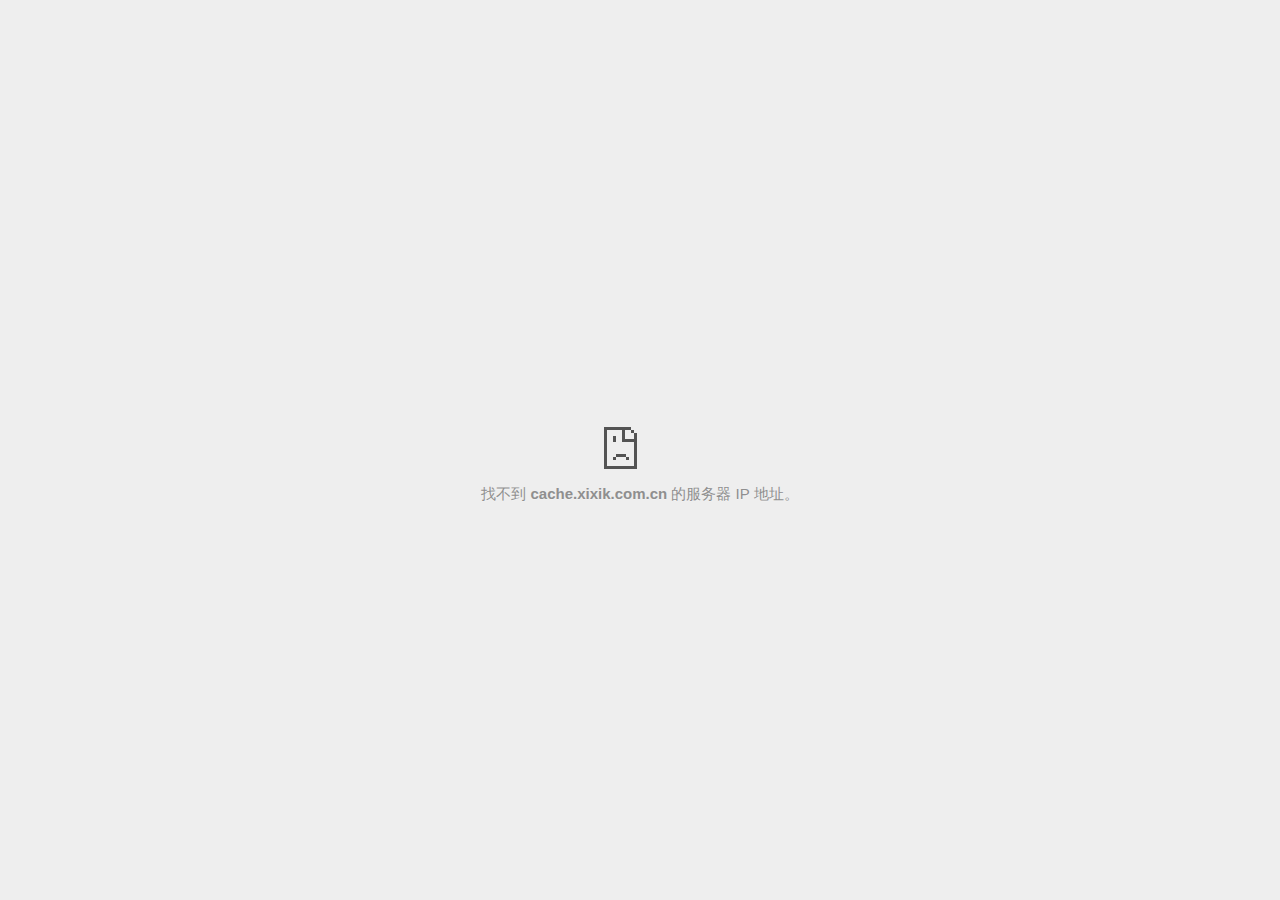
<file: htmls/CH_Standards/saved_resource.html>
<!DOCTYPE html>
<!-- saved from url=(0029)chrome-error://chromewebdata/ -->
<html dir="ltr" lang="zh" subframe=""><head><meta http-equiv="Content-Type" content="text/html; charset=UTF-8">
  
  <meta name="theme-color" content="#fff">
  <meta name="viewport" content="width=device-width, initial-scale=1.0,
                                 maximum-scale=1.0, user-scalable=no">
  <title>cache.xixik.com.cn</title>
  <style>/* Copyright 2017 The Chromium Authors. All rights reserved.
 * Use of this source code is governed by a BSD-style license that can be
 * found in the LICENSE file. */

a {
  color: rgb(88, 88, 88);
}

body {
  --google-blue-600: rgb(26, 115, 232);
  --google-blue-700: rgb(25, 103, 210);
  --google-gray-50: rgb(248, 249, 250);
  --google-gray-300: rgb(218, 220, 224);
  --google-gray-500: rgb(154, 160, 166);
  --google-gray-600: rgb(128, 134, 139);
  --google-gray-700: rgb(95, 99, 104);
  --google-gray-900: rgb(32, 33, 36);
  background-color: #fff;
  color: var(--google-gray-700);
  word-wrap: break-word;
}

.nav-wrapper .secondary-button {
  background: #fff;
  border: 1px solid var(--google-gray-500);
  color: var(--google-gray-700);
  float: none;
  margin: 0;
  padding: 8px 16px;
}

.hidden {
  display: none;
}

html {
  -webkit-text-size-adjust: 100%;
  font-size: 125%;
}

.icon {
  background-repeat: no-repeat;
  background-size: 100%;
}
</style>
  <style>/* Copyright 2014 The Chromium Authors. All rights reserved.
   Use of this source code is governed by a BSD-style license that can be
   found in the LICENSE file. */

button {
  border: 0;
  border-radius: 4px;
  box-sizing: border-box;
  color: #fff;
  cursor: pointer;
  float: right;
  font-size: .875em;
  margin: 0;
  padding: 8px 16px;
  transition: box-shadow 150ms cubic-bezier(0.4, 0, 0.2, 1);
  user-select: none;
}

[dir='rtl'] button {
  float: left;
}

.bad-clock button,
.captive-portal button,
.lookalike-url button,
.main-frame-blocked button,
.neterror button,
.offline button,
.pdf button,
.ssl button,
.safe-browsing-billing button {
  background: var(--google-blue-600);
}

button:active {
  background: var(--google-blue-700);
  outline: 0;
}

#debugging {
  display: inline;
  overflow: auto;
}

.debugging-content {
  line-height: 1em;
  margin-bottom: 0;
  margin-top: 1em;
}

.debugging-content-fixed-width {
  display: block;
  font-family: monospace;
  font-size: 1.2em;
  margin-top: 0.5em;
}

.debugging-title {
  font-weight: bold;
}

#details {
  margin: 0 0 50px;
}

#details p:not(:first-of-type) {
  margin-top: 20px;
}

.secondary-button:active {
  border-color: white;
  box-shadow: 0 1px 2px 0 rgba(60, 64, 67, .3),
      0 2px 6px 2px rgba(60, 64, 67, .15);
}

.secondary-button:hover {
  background: var(--google-gray-50);
  border-color: var(--google-gray-600);
  text-decoration: none;
}

.error-code {
  color: #646464;
  font-size: .86667em;
  text-transform: uppercase;
  margin-top: 12px;
}

#error-debugging-info {
  font-size: 0.8em;
}

h1 {
  color: var(--google-gray-900);
  font-size: 1.6em;
  font-weight: normal;
  line-height: 1.25em;
  margin-bottom: 16px;
}

h2 {
  font-size: 1.2em;
  font-weight: normal;
}

.icon {
  height: 72px;
  margin: 0 0 40px;
  width: 72px;
}

input[type=checkbox] {
  opacity: 0;
}

input[type=checkbox]:focus ~ .checkbox {
  outline: -webkit-focus-ring-color auto 5px;
}

.interstitial-wrapper {
  box-sizing: border-box;
  font-size: 1em;
  line-height: 1.6em;
  margin: 14vh auto 0;
  max-width: 600px;
  width: 100%;
}

#main-message > p {
  display: inline;
}

#extended-reporting-opt-in {
  font-size: .875em;
  margin-top: 39px;
}

#extended-reporting-opt-in label {
  position: relative;
  display: flex;
  align-items: flex-start;
}

.nav-wrapper {
  margin-top: 51px;
}

.nav-wrapper::after {
  clear: both;
  content: '';
  display: table;
  width: 100%;
}

.small-link {
  color: #696969;
  font-size: .875em;
}

.checkboxes {
  flex: 0 0 24px;
}

.checkbox {
  background: transparent;
  border: 1px solid white;
  border-radius: 2px;
  display: block;
  height: 14px;
  left: 0;
  position: absolute;
  right: 0;
  top: 3px;
  width: 14px;
}

.checkbox::before {
  background: transparent;
  border: 2px solid white;
  border-right-width: 0;
  border-top-width: 0;
  content: '';
  height: 4px;
  left: 2px;
  opacity: 0;
  position: absolute;
  top: 3px;
  transform: rotate(-45deg);
  width: 9px;
}

input[type=checkbox]:checked ~ .checkbox::before {
  opacity: 1;
}

#recurrent-error-message {
  background: #ededed;
  border-radius: 4px;
  padding: 12px 16px;
  margin-top: 12px;
  margin-bottom: 16px;
}

.showing-recurrent-error-message #extended-reporting-opt-in {
  margin-top: 16px;
}

@media (max-width: 700px) {
  .interstitial-wrapper {
    padding: 0 10%;
  }

  #error-debugging-info {
    overflow: auto;
  }
}

@media (max-width: 420px) {
  button,
  [dir='rtl'] button,
  .small-link {
    float: none;
    font-size: .825em;
    font-weight: 500;
    margin: 0;
    width: 100%;
  }

  button {
    padding: 16px 24px;
  }

  #details {
    margin: 20px 0 20px 0;
  }

  #details p:not(:first-of-type) {
    margin-top: 10px;
  }

  .secondary-button:not(.hidden) {
    display: block;
    margin-top: 20px;
    text-align: center;
    width: 100%;
  }

  .interstitial-wrapper {
    padding: 0 5%;
  }

  #extended-reporting-opt-in {
    margin-top: 24px;
  }

  .nav-wrapper {
    margin-top: 30px;
  }
}

/**
 * Mobile specific styling.
 * Navigation buttons are anchored to the bottom of the screen.
 * Details message replaces the top content in its own scrollable area.
 */

@media (max-width: 420px) {
  .nav-wrapper .secondary-button {
    border: 0;
    margin: 16px 0 0;
    margin-inline-end: 0;
    padding-bottom: 16px;
    padding-top: 16px;
  }
}

/* Fixed nav. */
@media (min-width: 240px) and (max-width: 420px) and
       (min-height: 401px),
       (min-width: 421px) and (min-height: 240px) and
       (max-height: 560px) {
  body .nav-wrapper {
    background: #fff;
    bottom: 0;
    box-shadow: 0 -22px 40px #fff;
    left: 0;
    margin: 0 auto;
    max-width: 736px;
    padding-left: 24px;
    padding-right: 24px;
    position: fixed;
    right: 0;
    width: 100%;
    z-index: 2;
  }

  .interstitial-wrapper {
    max-width: 736px;
  }

  #details,
  #main-content {
    padding-bottom: 40px;
  }

  #details {
    padding-top: 5.5vh;
  }

  button.small-link {
    color: var(--google-blue-600);
  }
}

@media (max-width: 420px) and (orientation: portrait),
       (max-height: 560px) {
  body {
    margin: 0 auto;
  }

  button,
  [dir='rtl'] button,
  button.small-link {
    font-family: Roboto-Regular,Helvetica;
    font-size: .933em;
    margin: 6px 0;
    transform: translatez(0);
  }

  .nav-wrapper {
    box-sizing: border-box;
    padding-bottom: 8px;
    width: 100%;
  }

  #details {
    box-sizing: border-box;
    height: auto;
    margin: 0;
    opacity: 1;
    transition: opacity 250ms cubic-bezier(0.4, 0, 0.2, 1);
  }

  #details.hidden,
  #main-content.hidden {
    display: block;
    height: 0;
    opacity: 0;
    overflow: hidden;
    padding-bottom: 0;
    transition: none;
  }

  h1 {
    font-size: 1.5em;
    margin-bottom: 8px;
  }

  .icon {
    margin-bottom: 5.69vh;
  }

  .interstitial-wrapper {
    box-sizing: border-box;
    margin: 7vh auto 12px;
    padding: 0 24px;
    position: relative;
  }

  .interstitial-wrapper p {
    font-size: .95em;
    line-height: 1.61em;
    margin-top: 8px;
  }

  #main-content {
    margin: 0;
    transition: opacity 100ms cubic-bezier(0.4, 0, 0.2, 1);
  }

  .small-link {
    border: 0;
  }

  .suggested-left > #control-buttons,
  .suggested-right > #control-buttons {
    float: none;
    margin: 0;
  }
}

@media (min-width: 421px) and (min-height: 500px) and (max-height: 560px) {
  .interstitial-wrapper {
    margin-top: 10vh;
  }
}

@media (min-height: 400px) and (orientation:portrait) {
  .interstitial-wrapper {
    margin-bottom: 145px;
  }
}

@media (min-height: 299px) {
  .nav-wrapper {
    padding-bottom: 16px;
  }
}

@media (min-height: 500px) and (max-height: 650px) and (max-width: 414px) and
       (orientation: portrait) {
  .interstitial-wrapper {
    margin-top: 7vh;
  }
}

@media (min-height: 650px) and (max-width: 414px) and (orientation: portrait) {
  .interstitial-wrapper {
    margin-top: 10vh;
  }
}

/* Small mobile screens. No fixed nav. */
@media (max-height: 400px) and (orientation: portrait),
       (max-height: 239px) and (orientation: landscape),
       (max-width: 419px) and (max-height: 399px) {
  .interstitial-wrapper {
    display: flex;
    flex-direction: column;
    margin-bottom: 0;
  }

  #details {
    flex: 1 1 auto;
    order: 0;
  }

  #main-content {
    flex: 1 1 auto;
    order: 0;
  }

  .nav-wrapper {
    flex: 0 1 auto;
    margin-top: 8px;
    order: 1;
    padding-left: 0;
    padding-right: 0;
    position: relative;
    width: 100%;
  }

  button {
    padding: 16px 24px;
  }

  button.small-link {
    color: var(--google-blue-600);
  }
}

@media (max-width: 239px) and (orientation: portrait) {
  .nav-wrapper {
    padding-left: 0;
    padding-right: 0;
  }
}
</style>
  <style>/* Copyright 2013 The Chromium Authors. All rights reserved.
 * Use of this source code is governed by a BSD-style license that can be
 * found in the LICENSE file. */

/* Don't use the main frame div when the error is in a subframe. */
html[subframe] #main-frame-error {
  display: none;
}

/* Don't use the subframe error div when the error is in a main frame. */
html:not([subframe]) #sub-frame-error {
  display: none;
}

#diagnose-button {
  float: none;
  margin-bottom: 10px;
  margin-inline-start: 0;
  margin-top: 20px;
}

h1 {
  margin-top: 0;
  word-wrap: break-word;
}

h1 span {
  font-weight: 500;
}

h2 {
  color: #666;
  font-size: 1.2em;
  font-weight: normal;
  margin: 10px 0;
}

a {
  color: rgb(17, 85, 204);
  text-decoration: none;
}

.icon {
  -webkit-user-select: none;
  display: inline-block;
}

.icon-generic {
  /**
   * Can't access chrome://theme/IDR_ERROR_NETWORK_GENERIC from an untrusted
   * renderer process, so embed the resource manually.
   */
  content: -webkit-image-set(
      url([data-uri]) 1x,
      url([data-uri]) 2x);
}

.icon-offline {
  content: -webkit-image-set(
      url([data-uri]) 1x,
      url([data-uri]) 2x);
  position: relative;
}

.icon-disabled {
  content: -webkit-image-set(
      url([data-uri]) 1x,
      url([data-uri]) 2x);
  width: 112px;
}

.error-code {
  display: block;
  font-size: .8em;
}

#content-top {
  margin: 20px;
}

#help-box-inner {
  background-color: #f9f9f9;
  border-top: 1px solid #EEE;
  color: #444;
  padding: 20px;
  text-align: start;
}

.hidden {
  display: none;
}

#suggestion {
  margin-top: 15px;
}

#suggestions-list p {
  margin-block-end: 0;
}

#suggestions-list ul {
  margin-top: 0;
}

.single-suggestion {
  list-style-type: none;
  padding-left: 0;
}

#short-suggestion {
  margin-top: 5px;
}

#error-information-button {
  content: url([data-uri]);
  height: 24px;
  vertical-align: -.15em;
  width: 24px;
}

.use-popup-container#error-information-popup-container
  #error-information-popup {
  align-items: center;
  background-color: rgba(0,0,0,.65);
  display: flex;
  height: 100%;
  left: 0;
  position: fixed;
  top: 0;
  width: 100%;
  z-index: 100;
}

.use-popup-container#error-information-popup-container
  #error-information-popup-content > p {
  margin-bottom: 11px;
  margin-inline-start: 20px;
}

.use-popup-container#error-information-popup-container #suggestions-list ul {
  margin-inline-start: 15px;
}

.use-popup-container#error-information-popup-container
  #error-information-popup-box {
  background-color: white;
  left: 5%;
  padding-bottom: 15px;
  padding-top: 15px;
  position: fixed;
  width: 90%;
  z-index: 101;
}

.use-popup-container#error-information-popup-container div.error-code {
  margin-inline-start: 20px;
}

.use-popup-container#error-information-popup-container #suggestions-list p {
  margin-inline-start: 20px;
}

:not(.use-popup-container)#error-information-popup-container
  #error-information-popup-close {
  display: none;
}

#error-information-popup-close {
  margin-bottom: 0px;
  margin-inline-end: 35px;
  margin-top: 15px;
  text-align: end;
}

.link-button {
  color: rgb(66, 133, 244);
  display: inline-block;
  font-weight: bold;
  text-transform: uppercase;
}

#sub-frame-error-details {

  color: #8F8F8F;

  /* Not done on mobile for performance reasons. */
  text-shadow: 0 1px 0 rgba(255,255,255,0.3);

}

[jscontent=hostName],
[jscontent=failedUrl] {
  overflow-wrap: break-word;
}

#search-container {
  /* Prevents a space between controls. */
  display: flex;
  margin-top: 20px;
}

#search-box {
  border: 1px solid #cdcdcd;
  flex-grow: 1;
  font-size: 1em;
  height: 26px;
  margin-right: 0;
  padding: 1px 9px;
}

#search-box:focus {
  border: 1px solid rgb(93, 154, 255);
  outline: none;
}

#search-button {
  border: none;
  border-bottom-left-radius: 0;
  border-top-left-radius: 0;
  box-shadow: none;
  display: flex;
  height: 30px;
  margin: 0;
  padding: 0;
  width: 60px;
}

#search-image {
  content:
      -webkit-image-set(
          url([data-uri]) 1x,
          url([data-uri]) 2x);
  margin: auto;
}

.secondary-button {
  background: #d9d9d9;
  color: #696969;
  margin-inline-end: 16px;
}

.snackbar {
  background: #323232;
  border-radius: 2px;
  bottom: 24px;
  box-sizing: border-box;
  color: #fff;
  font-size: .87em;
  left: 24px;
  max-width: 568px;
  min-width: 288px;
  opacity: 0;
  padding: 16px 24px 12px;
  position: fixed;
  transform: translateY(90px);
  will-change: opacity, transform;
  z-index: 999;
}

.snackbar-show {
  -webkit-animation:
    show-snackbar .25s cubic-bezier(0.0, 0.0, 0.2, 1) forwards,
    hide-snackbar .25s cubic-bezier(0.4, 0.0, 1, 1) forwards 5s;
}

@-webkit-keyframes show-snackbar {
  100% {
    opacity: 1;
    transform: translateY(0);
  }
}

@-webkit-keyframes hide-snackbar {
  0% {
    opacity: 1;
    transform: translateY(0);
  }
  100% {
    opacity: 0;
    transform: translateY(90px);
  }
}

.suggestions {
  margin-top: 18px;
}

.suggestion-header {
  font-weight: bold;
  margin-bottom: 4px;
}

.suggestion-body {
  color: #777;
}

/* Increase line height at higher resolutions. */
@media (min-width: 641px) and (min-height: 641px) {
  #help-box-inner {
    line-height: 18px;
  }
}

/* Decrease padding at low sizes. */
@media (max-width: 640px), (max-height: 640px) {
  h1 {
    margin: 0 0 15px;
  }
  #content-top {
    margin: 15px;
  }
  #help-box-inner {
    padding: 20px;
  }
  .suggestions {
    margin-top: 10px;
  }
  .suggestion-header {
    margin-bottom: 0;
  }
}

#download-link, #download-link-clicked {
  margin-bottom: 30px;
  margin-top: 30px;
}

#download-link-clicked {
  color: #BBB;
}

#download-link:before, #download-link-clicked:before {
  content: url([data-uri]);
  display: inline-block;
  margin-inline-end: 4px;
  vertical-align: -webkit-baseline-middle;
}

#download-link-clicked:before {
  width: 0px;
  opacity: 0;
}

#offline-content-list-visibility-card {
  border: 1px solid white;
  border-radius: 8px;
  display: flex;
  font-size: .8em;
  justify-content: space-between;
  line-height: 1;
}

#offline-content-list.list-hidden #offline-content-list-visibility-card {
  border-color: rgb(218, 220, 224);
}

#offline-content-list-visibility-card > div {
  padding: 1em;
}

#offline-content-list-title {
  color: var(--google-gray-700);
}

#offline-content-list-show-text, #offline-content-list-hide-text {
  color: rgb(66, 133, 244);
}

/* Hides the "hide" text div when the offline content list is collapsed/hidden
 * and, alternatively, hides the "show" text div when the offline content list
 * is expanded/shown.
 */
#offline-content-list.list-hidden #offline-content-list-hide-text,
#offline-content-list:not(.list-hidden) #offline-content-list-show-text {
  display: none;
}

/* Controls the animation of the offline content list when it is expanded/shown.
 */
#offline-content-suggestions {
  /* Max-height has to be set for the height animation to work. The chosen value
   * is a little greater than the maximum height the list will have, when all
   * suggestions have images, so that it is never clamped. This makes so that
   * when the actual height is smaller then the animation is not as smooth.
   */
  max-height: 27em;
  transition: max-height 0.2s ease-in, visibility 0s 0.2s,
              opacity 0.2s 0.2s linear;
}

/* Controls the animation of the offline content list when it is
 * collapsed/hidden.
 */
#offline-content-list.list-hidden #offline-content-suggestions {
  max-height: 0;
  visibility: hidden;
  opacity: 0;
  transition: opacity 0.2s linear, visibility 0s 0.2s,
              max-height 0.2s 0.2s ease-out;
}

#offline-content-list {
  margin-inline-start: -5%;
  width: 110%;
}

/* The selectors below adjust the "overflow" of the suggestion cards contents
 * based on the same screen size based strategy used for the main frame, which
 * is applied by the `interstitial-wrapper` class. */
@media (max-width: 420px)  {
  #offline-content-list {
    margin-inline-start: -2.5%;
    width: 105%;
  }
}
@media (max-width: 420px) and (orientation: portrait),
       (max-height: 560px) {
  #offline-content-list {
    margin-inline-start: -12px;
    width: calc(100% + 24px);
  }
}

.suggestion-with-image .offline-content-suggestion-visual {
  flex-basis: 8.2em;
  flex-shrink: 0;
}

.suggestion-with-image .offline-content-suggestion-visual > img {
  height: 100%;
  width: 100%;
}

#offline-content-list:not(.is-rtl) .suggestion-with-image
.offline-content-suggestion-visual > img {
  border-bottom-right-radius: 7px;
  border-top-right-radius: 7px;
}

#offline-content-list.is-rtl .suggestion-with-image
.offline-content-suggestion-visual > img {
  border-bottom-left-radius: 7px;
  border-top-left-radius: 7px;
}

.suggestion-with-icon .offline-content-suggestion-visual {
  align-items: center;
  display: flex;
  justify-content: center;
  min-height: 4.2em;
  min-width: 4.2em;
}

.suggestion-with-icon .offline-content-suggestion-visual > div {
  align-items: center;
  background-color: rgb(241, 243, 244);
  border-radius: 50%;
  display: flex;
  height: 2.3em;
  justify-content: center;
  width: 2.3em;
}

.suggestion-with-icon .offline-content-suggestion-visual > div > img {
  height: 1.45em;
  width: 1.45em;
}

.image-video {
  content: url([data-uri]);
}

.image-music-note {
  content: url([data-uri]);
}

.image-earth {
  content: url([data-uri]);
}

.image-file {
  content: url([data-uri]);
}

.offline-content-suggestion-texts {
  display: flex;
  flex-direction: column;
  justify-content: space-between;
  line-height: 1.3;
  padding: .9em;
  width: 100%;
}

.offline-content-suggestion-title {
  -webkit-box-orient: vertical;
  -webkit-line-clamp: 3;
  color: rgb(32, 33, 36);
  display: -webkit-box;
  font-size: 1.1em;
  overflow: hidden;
  text-overflow: ellipsis;
}

div.offline-content-suggestion {
  align-items: stretch;
  border: 1px solid rgb(218, 220, 224);
  border-radius: 8px;
  display: flex;
  justify-content: space-between;
  margin-bottom: .8em;
}

.suggestion-with-image {
  flex-direction: row;
  height: 8.2em;
  max-height: 8.2em;
}

.suggestion-with-icon {
  flex-direction: row-reverse;
  height: 4.2em;
  max-height: 4.2em;
}

.suggestion-with-icon .offline-content-suggestion-title {
  -webkit-line-clamp: 1;
  word-break: break-all;
}

.suggestion-with-icon .offline-content-suggestion-texts {
  padding-inline-start: 0px;
}

.offline-content-suggestion-attribution-freshness {
  color: rgb(95, 99, 104);
  display: flex;
  font-size: .8em;
}

.offline-content-suggestion-attribution {
  -webkit-box-orient: vertical;
  -webkit-line-clamp: 1;
  display: -webkit-box;
  flex-shrink: 1;
  overflow-wrap: break-word;
  overflow: hidden;
  text-overflow: ellipsis;
  word-break: break-all;
}

.no-attribution .offline-content-suggestion-attribution {
  display: none;
}

.offline-content-suggestion-freshness:before {
  content: '-';
  display: inline-block;
  flex-shrink: 0;
  margin-inline-end: .1em;
  margin-inline-start: .1em;
}

.no-attribution .offline-content-suggestion-freshness:before {
  display: none;
}

.offline-content-suggestion-freshness {
  flex-shrink: 0;
}

.suggestion-with-image .offline-content-suggestion-pin-spacer {
  flex-shrink: 1;
  flex-grow: 100;
}

.suggestion-with-image .offline-content-suggestion-pin {
  content: url([data-uri]);
  flex-shrink: 0;
  height: 1.4em;
  margin-inline-start: .4em;
  width: 1.4em;
}

/* Controls the animation (and a bit more) of the launch-downloads-home action
 * button when the offline content list is expanded/shown.
 */
#offline-content-list-action {
  text-align: center;
  transition: visibility 0s 0.2s, opacity 0.2s 0.2s linear;
}

/* Controls the animation of the launch-downloads-home action button when the
 * offline content list is collapsed/hidden.
 */
#offline-content-list.list-hidden #offline-content-list-action {
  visibility: hidden;
  opacity: 0;
  transition: opacity 0.2s linear, visibility 0s 0.2s;
}

#cancel-save-page-button {
  border: 1px solid var(--google-gray-300);
  border-radius: 5px;
  color: var(--google-gray-700);
  padding: 16px;
  text-align: center;
}

#save-page-for-later-button {
  display: flex;
  justify-content: center;
}

.hidden#save-page-for-later-button {
  display: none;
}

/* Don't allow overflow when in a subframe. */
html[subframe] body {
  overflow: hidden;
}

#sub-frame-error {
  -webkit-align-items: center;
  background-color: #DDD;
  display: -webkit-flex;
  -webkit-flex-flow: column;
  height: 100%;
  -webkit-justify-content: center;
  left: 0;
  position: absolute;
  text-align: center;
  top: 0;
  transition: background-color .2s ease-in-out;
  width: 100%;
}

#sub-frame-error:hover {
  background-color: #EEE;
}

#sub-frame-error .icon-generic {
  margin: 0 0 16px;
}

#sub-frame-error-details {
  margin: 0 10px;
  text-align: center;
  visibility: hidden;
}

/* Show details only when hovering. */
#sub-frame-error:hover #sub-frame-error-details {
  visibility: visible;
}

/* If the iframe is too small, always hide the error code. */
/* TODO(mmenke): See if overflow: no-display works better, once supported. */
@media (max-width: 200px), (max-height: 95px) {
  #sub-frame-error-details {
    display: none;
  }
}

/* Adjust icon for small embedded frames in apps. */
@media (max-height: 100px) {
  #sub-frame-error .icon-generic {
    height: auto;
    margin: 0;
    padding-top: 0;
    width: 25px;
  }
}

/* details-button is special; it's a <button> element that looks like a link. */
#details-button {
  box-shadow: none;
  min-width: 0;
}

/* Styles for platform dependent separation of controls and details button. */
.suggested-left > #control-buttons,
.suggested-right > #details-button {
  float: left;
}

.suggested-right > #control-buttons,
.suggested-left > #details-button {
  float: right;
}

.suggested-left .secondary-button {
  margin-inline-end: 0px;
  margin-inline-start: 16px;
}

#details-button.singular {
  float: none;
}

/* download-button shows both icon and text. */
#download-button {
  padding-bottom: 4px;
  padding-top: 4px;
  position: relative;
}

#download-button:before {
  background: -webkit-image-set(
      url([data-uri]) 1x,
      url([data-uri]) 2x)
    no-repeat;
  content: '';
  display: inline-block;
  width: 24px;
  height: 24px;
  margin-inline-end: 4px;
  margin-inline-start: -4px;
  vertical-align: middle;
}

#download-button:disabled {
  background: rgb(180, 206, 249);
  color: rgb(255, 255, 255);
}

/*
TODO(https://crbug.com/852872): UI for offline suggested content is incomplete.
*/
.suggested-thumbnail {
  width: 25vw;
  height: 25vw;
}

/* Alternate dino page button styles */
#control-buttons .reload-button-alternate:disabled {
  background: #ccc;
  color: #fff;
  font-size: 14px;
  height: 48px;
}

#buttons::after {
  clear: both;
  content: '';
  display: block;
  width: 100%;
}

/* Offline page */
.offline {
  transition: filter 1.5s cubic-bezier(0.65, 0.05, 0.36, 1),
              background-color 1.5s cubic-bezier(0.65, 0.05, 0.36, 1);
  will-change: filter, background-color;
}

.offline body {
  transition: background-color 1.5s cubic-bezier(0.65, 0.05, 0.36, 1);
}

.offline #main-message > p {
  display: none;
}

/* iOS WKWebView inverts the background color set at the HTML level
whereas Blink does not. */
.offline.inverted {
  filter: invert(1);

  background-color: #000;


}

.offline.inverted body {
  background-color: #fff;
}

.offline .interstitial-wrapper {
  color: #2b2b2b;
  font-size: 1em;
  line-height: 1.55;
  margin: 0 auto;
  max-width: 600px;
  padding-top: 100px;
  width: 100%;
}

.offline .runner-container {
  direction: ltr;
  height: 150px;
  max-width: 600px;
  overflow: hidden;
  position: absolute;
  top: 35px;
  width: 44px;
}

.offline .runner-canvas {
  height: 150px;
  max-width: 600px;
  opacity: 1;
  overflow: hidden;
  position: absolute;
  top: 0;
  z-index: 10;
}

.offline .controller {
  background: rgba(247,247,247, .1);
  height: 100vh;
  left: 0;
  position: absolute;
  top: 0;
  width: 100vw;
  z-index: 9;
}

#offline-resources {
  display: none;
}

#offline-instruction {
  image-rendering: pixelated;
  left: 0;
  margin: auto;
  position: absolute;
  right: 0;
  top: 60px;
  width: fit-content;
}

@media (max-width: 420px) {
  #download-button {
    padding-bottom: 12px;
    padding-top: 12px;
  }

  .suggested-left > #control-buttons,
  .suggested-right > #control-buttons {
    float: none;
  }

  .snackbar {
    left: 0;
    bottom: 0;
    width: 100%;
    border-radius: 0;
  }
}

@media (max-height: 350px) {
  h1 {
    margin: 0 0 15px;
  }

  .icon-offline {
    margin: 0 0 10px;
  }

  .interstitial-wrapper {
    margin-top: 5%;
  }

  .nav-wrapper {
    margin-top: 30px;
  }
}

@media (min-width: 420px) and (max-width: 736px) and
       (min-height: 240px) and (max-height: 420px) and
       (orientation:landscape) {
  .interstitial-wrapper {
    margin-bottom: 100px;
  }
}

@media (max-width: 360px) and (max-height: 480px) {
  .offline .interstitial-wrapper {
    padding-top: 60px;
  }

  .offline .runner-container {
    top: 8px;
  }
}

@media (min-height: 240px) and (orientation: landscape) {
  .offline .interstitial-wrapper {
    margin-bottom: 90px;
  }

  .icon-offline {
    margin-bottom: 20px;
  }
}

@media (max-height: 320px) and (orientation: landscape) {
  .icon-offline {
    margin-bottom: 0;
  }

  .offline .runner-container {
    top: 10px;
  }
}

@media (max-width: 240px) {
  button {
    padding-left: 12px;
    padding-right: 12px;
  }

  .interstitial-wrapper {
    overflow: inherit;
    padding: 0 8px;
  }
}

@media (max-width: 120px) {
  button {
    width: auto;
  }
}

.arcade-mode,
.arcade-mode .runner-container,
.arcade-mode .runner-canvas {
  image-rendering: pixelated;
  max-width: 100%;
  overflow: hidden;
}

.arcade-mode #buttons,
.arcade-mode #main-content {
  opacity: 0;
  overflow: hidden;
}

.arcade-mode .interstitial-wrapper {
  height: 100vh;
  max-width: 100%;
  overflow: hidden;
}

.arcade-mode .runner-container {
  left: 0;
  margin: auto;
  right: 0;
  transform-origin: top center;
  transition: transform 250ms cubic-bezier(0.4, 0.0, 1, 1) .4s;
  z-index: 2;
}
</style>
  <script>// Copyright 2017 The Chromium Authors. All rights reserved.
// Use of this source code is governed by a BSD-style license that can be
// found in the LICENSE file.

// This is the shared code for security interstitials. It is used for both SSL
// interstitials and Safe Browsing interstitials.

// Should match security_interstitials::SecurityInterstitialCommand
/** @enum| {string} */
var SecurityInterstitialCommandId = {
  CMD_DONT_PROCEED: 0,
  CMD_PROCEED: 1,
  // Ways for user to get more information
  CMD_SHOW_MORE_SECTION: 2,
  CMD_OPEN_HELP_CENTER: 3,
  CMD_OPEN_DIAGNOSTIC: 4,
  // Primary button actions
  CMD_RELOAD: 5,
  CMD_OPEN_DATE_SETTINGS: 6,
  CMD_OPEN_LOGIN: 7,
  // Safe Browsing Extended Reporting
  CMD_DO_REPORT: 8,
  CMD_DONT_REPORT: 9,
  CMD_OPEN_REPORTING_PRIVACY: 10,
  CMD_OPEN_WHITEPAPER: 11,
  // Report a phishing error.
  CMD_REPORT_PHISHING_ERROR: 12
};

var HIDDEN_CLASS = 'hidden';

/**
 * A convenience method for sending commands to the parent page.
 * @param {string} cmd  The command to send.
 */
function sendCommand(cmd) {
  if (window.certificateErrorPageController) {
    switch (cmd) {
      case SecurityInterstitialCommandId.CMD_DONT_PROCEED:
        certificateErrorPageController.dontProceed();
        break;
      case SecurityInterstitialCommandId.CMD_PROCEED:
        certificateErrorPageController.proceed();
        break;
      case SecurityInterstitialCommandId.CMD_SHOW_MORE_SECTION:
        certificateErrorPageController.showMoreSection();
        break;
      case SecurityInterstitialCommandId.CMD_OPEN_HELP_CENTER:
        certificateErrorPageController.openHelpCenter();
        break;
      case SecurityInterstitialCommandId.CMD_OPEN_DIAGNOSTIC:
        certificateErrorPageController.openDiagnostic();
        break;
      case SecurityInterstitialCommandId.CMD_RELOAD:
        certificateErrorPageController.reload();
        break;
      case SecurityInterstitialCommandId.CMD_OPEN_DATE_SETTINGS:
        certificateErrorPageController.openDateSettings();
        break;
      case SecurityInterstitialCommandId.CMD_OPEN_LOGIN:
        certificateErrorPageController.openLogin();
        break;
      case SecurityInterstitialCommandId.CMD_DO_REPORT:
        certificateErrorPageController.doReport();
        break;
      case SecurityInterstitialCommandId.CMD_DONT_REPORT:
        certificateErrorPageController.dontReport();
        break;
      case SecurityInterstitialCommandId.CMD_OPEN_REPORTING_PRIVACY:
        certificateErrorPageController.openReportingPrivacy();
        break;
      case SecurityInterstitialCommandId.CMD_OPEN_WHITEPAPER:
        certificateErrorPageController.openWhitepaper();
        break;
      case SecurityInterstitialCommandId.CMD_REPORT_PHISHING_ERROR:
        certificateErrorPageController.reportPhishingError();
        break;
    }
    return;
  }
// 
  window.domAutomationController.send(cmd);
// 
// 
}

/**
 * Call this to stop clicks on <a href="#"> links from scrolling to the top of
 * the page (and possibly showing a # in the link).
 */
function preventDefaultOnPoundLinkClicks() {
  document.addEventListener('click', function(e) {
    var anchor = findAncestor(/** @type {Node} */ (e.target), function(el) {
      return el.tagName == 'A';
    });
    // Use getAttribute() to prevent URL normalization.
    if (anchor && anchor.getAttribute('href') == '#')
      e.preventDefault();
  });
}
</script>
  <script>// Copyright 2015 The Chromium Authors. All rights reserved.
// Use of this source code is governed by a BSD-style license that can be
// found in the LICENSE file.

var mobileNav = false;

/**
 * For small screen mobile the navigation buttons are moved
 * below the advanced text.
 */
function onResize() {
  var helpOuterBox = document.querySelector('#details');
  var mainContent = document.querySelector('#main-content');
  var mediaQuery = '(min-width: 240px) and (max-width: 420px) and ' +
      '(min-height: 401px), ' +
      '(max-height: 560px) and (min-height: 240px) and ' +
      '(min-width: 421px)';

  var detailsHidden = helpOuterBox.classList.contains(HIDDEN_CLASS);
  var runnerContainer = document.querySelector('.runner-container');

  // Check for change in nav status.
  if (mobileNav != window.matchMedia(mediaQuery).matches) {
    mobileNav = !mobileNav;

    // Handle showing the top content / details sections according to state.
    if (mobileNav) {
      mainContent.classList.toggle(HIDDEN_CLASS, !detailsHidden);
      helpOuterBox.classList.toggle(HIDDEN_CLASS, detailsHidden);
      if (runnerContainer) {
        runnerContainer.classList.toggle(HIDDEN_CLASS, !detailsHidden);
      }
    } else if (!detailsHidden) {
      // Non mobile nav with visible details.
      mainContent.classList.remove(HIDDEN_CLASS);
      helpOuterBox.classList.remove(HIDDEN_CLASS);
      if (runnerContainer) {
        runnerContainer.classList.remove(HIDDEN_CLASS);
      }
    }
  }
}

function setupMobileNav() {
  window.addEventListener('resize', onResize);
  onResize();
}

document.addEventListener('DOMContentLoaded', setupMobileNav);
</script>
  <script>// Copyright 2013 The Chromium Authors. All rights reserved.
// Use of this source code is governed by a BSD-style license that can be
// found in the LICENSE file.

// Decodes a UTF16 string that is encoded as base64.
function decodeUTF16Base64ToString(encoded_text) {
  var data = atob(encoded_text);
  var result = '';
  for (var i = 0; i < data.length; i += 2) {
    result +=
        String.fromCharCode(data.charCodeAt(i) * 256 + data.charCodeAt(i + 1));
  }
  return result;
}

function toggleHelpBox() {
  var helpBoxOuter = document.getElementById('details');
  helpBoxOuter.classList.toggle(HIDDEN_CLASS);
  var detailsButton = document.getElementById('details-button');
  if (helpBoxOuter.classList.contains(HIDDEN_CLASS))
    detailsButton.innerText = detailsButton.detailsText;
  else
    detailsButton.innerText = detailsButton.hideDetailsText;

  // Details appears over the main content on small screens.
  if (mobileNav) {
    document.getElementById('main-content').classList.toggle(HIDDEN_CLASS);
    var runnerContainer = document.querySelector('.runner-container');
    if (runnerContainer) {
      runnerContainer.classList.toggle(HIDDEN_CLASS);
    }
  }
}

function diagnoseErrors() {
// 
    if (window.errorPageController)
      errorPageController.diagnoseErrorsButtonClick();
// 
// 
}

// Subframes use a different layout but the same html file.  This is to make it
// easier to support platforms that load the error page via different
// mechanisms (Currently just iOS).
if (window.top.location != window.location)
  document.documentElement.setAttribute('subframe', '');

// Re-renders the error page using |strings| as the dictionary of values.
// Used by NetErrorTabHelper to update DNS error pages with probe results.
function updateForDnsProbe(strings) {
  var context = new JsEvalContext(strings);
  jstProcess(context, document.getElementById('t'));
  onDocumentLoadOrUpdate();
}

// Given the classList property of an element, adds an icon class to the list
// and removes the previously-
function updateIconClass(classList, newClass) {
  var oldClass;

  if (classList.hasOwnProperty('last_icon_class')) {
    oldClass = classList['last_icon_class'];
    if (oldClass == newClass)
      return;
  }

  classList.add(newClass);
  if (oldClass !== undefined)
    classList.remove(oldClass);

  classList['last_icon_class'] = newClass;

  if (newClass == 'icon-offline') {
    document.firstElementChild.classList.add('offline');
    new Runner('.interstitial-wrapper');
  } else {
    document.body.classList.add('neterror');
  }
}

// Does a search using |baseSearchUrl| and the text in the search box.
function search(baseSearchUrl) {
  var searchTextNode = document.getElementById('search-box');
  document.location = baseSearchUrl + searchTextNode.value;
  return false;
}

// Use to track clicks on elements generated by the navigation correction
// service.  If |trackingId| is negative, the element does not come from the
// correction service.
function trackClick(trackingId) {
  // This can't be done with XHRs because XHRs are cancelled on navigation
  // start, and because these are cross-site requests.
  if (trackingId >= 0 && errorPageController)
    errorPageController.trackClick(trackingId);
}

// Called when an <a> tag generated by the navigation correction service is
// clicked.  Separate function from trackClick so the resources don't have to
// be updated if new data is added to jstdata.
function linkClicked(jstdata) {
  trackClick(jstdata.trackingId);
}

// Implements button clicks.  This function is needed during the transition
// between implementing these in trunk chromium and implementing them in
// iOS.
function reloadButtonClick(url) {
  if (window.errorPageController) {
    errorPageController.reloadButtonClick();
  } else {
    location = url;
  }
}

function downloadButtonClick() {
  if (window.errorPageController) {
    errorPageController.downloadButtonClick();
    var downloadButton = document.getElementById('download-button');
    downloadButton.disabled = true;
    downloadButton.textContent = downloadButton.disabledText;

    document.getElementById('download-link-wrapper')
        .classList.add(HIDDEN_CLASS);
    document.getElementById('download-link-clicked-wrapper')
        .classList.remove(HIDDEN_CLASS);
  }
}

function detailsButtonClick() {
  if (window.errorPageController)
    errorPageController.detailsButtonClick();
}

/**
 * Replace the reload button with the Google cached copy suggestion.
 */
function setUpCachedButton(buttonStrings) {
  var reloadButton = document.getElementById('reload-button');

  reloadButton.textContent = buttonStrings.msg;
  var url = buttonStrings.cacheUrl;
  var trackingId = buttonStrings.trackingId;
  reloadButton.onclick = function(e) {
    e.preventDefault();
    trackClick(trackingId);
    if (window.errorPageController) {
      errorPageController.trackCachedCopyButtonClick();
    }
    location = url;
  };
  reloadButton.style.display = '';
}

var primaryControlOnLeft = true;
// 

function setAutoFetchState(scheduled, can_schedule) {
  document.getElementById('cancel-save-page-button')
      .classList.toggle(HIDDEN_CLASS, !scheduled);
  document.getElementById('save-page-for-later-button')
      .classList.toggle(HIDDEN_CLASS, scheduled || !can_schedule);
}

function savePageLaterClick() {
  errorPageController.savePageForLater();
  // savePageForLater will eventually trigger a call to setAutoFetchState() when
  // it completes.
}

function cancelSavePageClick() {
  errorPageController.cancelSavePage();
  // setAutoFetchState is not called in response to cancelSavePage(), so do it
  // now.
  setAutoFetchState(false, true);
}

function toggleErrorInformationPopup() {
  document.getElementById('error-information-popup-container')
      .classList.toggle(HIDDEN_CLASS);
}

function launchOfflineItem(itemID, name_space) {
  errorPageController.launchOfflineItem(itemID, name_space);
}

function launchDownloadsPage() {
  errorPageController.launchDownloadsPage();
}

function getIconForSuggestedItem(item) {
  // Note: |item.content_type| contains the enum values from
  // chrome::mojom::AvailableContentType.
  switch (item.content_type) {
    case 1:  // kVideo
      return 'image-video';
    case 2:  // kAudio
      return 'image-music-note';
    case 0:  // kPrefetchedPage
    case 3:  // kOtherPage
      return 'image-earth';
  }
  return 'image-file';
}

function getSuggestedContentDiv(item, index) {
  // Note: See AvailableContentToValue in available_offline_content_helper.cc
  // for the data contained in an |item|.
  // TODO(carlosk): Present |snippet_base64| when that content becomes
  // available.
  var visual = '';
  var extraContainerClasses = [];
  // html_inline.py will try to replace src attributes with data URIs using a
  // simple regex. The following is obfuscated slightly to avoid that.
  var src = 'src';
  if (item.thumbnail_data_uri) {
    extraContainerClasses.push('suggestion-with-image');
    visual = `<img ${src}="${item.thumbnail_data_uri}">`;
  } else {
    extraContainerClasses.push('suggestion-with-icon');
    iconClass = getIconForSuggestedItem(item);
    visual = `<div><img class="${iconClass}"></div>`;
  }

  if (!item.attribution_base64)
    extraContainerClasses.push('no-attribution');

  return `
  <div class="offline-content-suggestion ${extraContainerClasses.join(' ')}"
    onclick="launchOfflineItem('${item.ID}', '${item.name_space}')">
      <div class="offline-content-suggestion-texts">
        <div id="offline-content-suggestion-title-${index}"
             class="offline-content-suggestion-title">
        </div>
        <div class="offline-content-suggestion-attribution-freshness">
          <div id="offline-content-suggestion-attribution-${index}"
               class="offline-content-suggestion-attribution">
          </div>
          <div class="offline-content-suggestion-freshness">
            ${item.date_modified}
          </div>
          <div class="offline-content-suggestion-pin-spacer"></div>
          <div class="offline-content-suggestion-pin"></div>
        </div>
      </div>
      <div class="offline-content-suggestion-visual">
        ${visual}
      </div>
  </div>`;
}

// Populates a list of suggested offline content.
// Note: For security reasons all content downloaded from the web is considered
// unsafe and must be securely handled to be presented on the dino page. Images
// have already been safely re-encoded but textual content -- like title and
// attribution -- must be properly handled here.
function offlineContentAvailable(isShown, suggestions) {
  if (!suggestions || !loadTimeData.valueExists('offlineContentList'))
    return;

  var suggestionsHTML = [];
  for (var index = 0; index < suggestions.length; index++)
    suggestionsHTML.push(getSuggestedContentDiv(suggestions[index], index));

  document.getElementById('offline-content-suggestions').innerHTML =
      suggestionsHTML.join('\n');

  // Sets textual web content using |textContent| to make sure it's handled as
  // plain text.
  for (var index = 0; index < suggestions.length; index++) {
    document.getElementById(`offline-content-suggestion-title-${index}`)
        .textContent =
        decodeUTF16Base64ToString(suggestions[index].title_base64);
    document.getElementById(`offline-content-suggestion-attribution-${index}`)
        .textContent =
        decodeUTF16Base64ToString(suggestions[index].attribution_base64);
  }

  var contentListElement = document.getElementById('offline-content-list');
  if (document.dir == 'rtl')
    contentListElement.classList.add('is-rtl');
  contentListElement.hidden = false;
  // The list is configured as hidden by default. Show it if needed.
  if (isShown)
    toggleOfflineContentListVisibility(false);
}

function toggleOfflineContentListVisibility(updatePref) {
  if (!loadTimeData.valueExists('offlineContentList'))
    return;

  var contentListElement = document.getElementById('offline-content-list');
  var isVisible = !contentListElement.classList.toggle('list-hidden');

  if (updatePref && window.errorPageController) {
    errorPageController.listVisibilityChanged(isVisible);
  }
}

// Called on document load, and from updateForDnsProbe().
function onDocumentLoadOrUpdate() {
  var downloadButtonVisible = loadTimeData.valueExists('downloadButton') &&
      loadTimeData.getValue('downloadButton').msg;
  var detailsButton = document.getElementById('details-button');

// 

  // If offline content suggestions will be visible, the usual buttons will not
  // be presented.
  var offlineContentVisible =
      loadTimeData.valueExists('suggestedOfflineContentPresentation');
  if (offlineContentVisible) {
    document.querySelector('.nav-wrapper').classList.add(HIDDEN_CLASS);
    detailsButton.classList.add(HIDDEN_CLASS);

    document.getElementById('download-link').hidden = !downloadButtonVisible;
    document.getElementById('download-links-wrapper')
        .classList.remove(HIDDEN_CLASS);
    document.getElementById('error-information-popup-container')
        .classList.add('use-popup-container', HIDDEN_CLASS)
    document.getElementById('error-information-button')
        .classList.remove(HIDDEN_CLASS);
  }

  var attemptAutoFetch = loadTimeData.valueExists('attemptAutoFetch') &&
      loadTimeData.getValue('attemptAutoFetch');

  var reloadButtonVisible = loadTimeData.valueExists('reloadButton') &&
      loadTimeData.getValue('reloadButton').msg;

  // Check for Google cached copy suggestion.
  var cacheButtonVisible = false;
  if (loadTimeData.valueExists('cacheButton')) {
    setUpCachedButton(loadTimeData.getValue('cacheButton'));
    cacheButtonVisible = true;
  }

  var reloadButton = document.getElementById('reload-button');
  var downloadButton = document.getElementById('download-button');
  if (reloadButton.style.display == 'none' &&
      downloadButton.style.display == 'none') {
    detailsButton.classList.add('singular');
  }

  // Show or hide control buttons.
  var controlButtonDiv = document.getElementById('control-buttons');
  controlButtonDiv.hidden = offlineContentVisible ||
      !(reloadButtonVisible || downloadButtonVisible || attemptAutoFetch ||
        cacheButtonVisible);
}

function onDocumentLoad() {
  // Sets up the proper button layout for the current platform.
  if (primaryControlOnLeft) {
    buttons.classList.add('suggested-left');
  } else {
    buttons.classList.add('suggested-right');
  }

  onDocumentLoadOrUpdate();
}

document.addEventListener('DOMContentLoaded', onDocumentLoad);
</script>
  <script>// Copyright (c) 2014 The Chromium Authors. All rights reserved.
// Use of this source code is governed by a BSD-style license that can be
// found in the LICENSE file.
(function() {
'use strict';
/**
 * T-Rex runner.
 * @param {string} outerContainerId Outer containing element id.
 * @param {Object} opt_config
 * @constructor
 * @export
 */
function Runner(outerContainerId, opt_config) {
  // Singleton
  if (Runner.instance_) {
    return Runner.instance_;
  }
  Runner.instance_ = this;

  this.outerContainerEl = document.querySelector(outerContainerId);
  this.containerEl = null;
  this.snackbarEl = null;
  // A div to intercept touch events. Only set while (playing && useTouch).
  this.touchController = null;

  this.config = opt_config || Runner.config;
  // Logical dimensions of the container.
  this.dimensions = Runner.defaultDimensions;

  this.canvas = null;
  this.canvasCtx = null;

  this.tRex = null;

  this.distanceMeter = null;
  this.distanceRan = 0;

  this.highestScore = 0;
  this.syncHighestScore = false;

  this.time = 0;
  this.runningTime = 0;
  this.msPerFrame = 1000 / FPS;
  this.currentSpeed = this.config.SPEED;

  this.obstacles = [];

  this.activated = false; // Whether the easter egg has been activated.
  this.playing = false; // Whether the game is currently in play state.
  this.crashed = false;
  this.paused = false;
  this.inverted = false;
  this.invertTimer = 0;
  this.resizeTimerId_ = null;

  this.playCount = 0;

  // Sound FX.
  this.audioBuffer = null;
  this.soundFx = {};

  // Global web audio context for playing sounds.
  this.audioContext = null;

  // Images.
  this.images = {};
  this.imagesLoaded = 0;

  if (this.isDisabled()) {
    this.setupDisabledRunner();
  } else {
    this.loadImages();

    window['initializeEasterEggHighScore'] =
        this.initializeHighScore.bind(this);
  }
}
window['Runner'] = Runner;

/**
 * Default game width.
 * @const
 */
var DEFAULT_WIDTH = 600;

/**
 * Frames per second.
 * @const
 */
var FPS = 60;

/** @const */
var IS_HIDPI = window.devicePixelRatio > 1;

/** @const */
var IS_IOS = /iPad|iPhone|iPod/.test(window.navigator.platform);

/** @const */
var IS_MOBILE = /Android/.test(window.navigator.userAgent) || IS_IOS;

/** @const */
var ARCADE_MODE_URL = 'chrome://dino/';

/**
 * Default game configuration.
 * @enum {number}
 */
Runner.config = {
  ACCELERATION: 0.001,
  BG_CLOUD_SPEED: 0.2,
  BOTTOM_PAD: 10,
  // Scroll Y threshold at which the game can be activated.
  CANVAS_IN_VIEW_OFFSET: -10,
  CLEAR_TIME: 3000,
  CLOUD_FREQUENCY: 0.5,
  GAMEOVER_CLEAR_TIME: 750,
  GAP_COEFFICIENT: 0.6,
  GRAVITY: 0.6,
  INITIAL_JUMP_VELOCITY: 12,
  INVERT_FADE_DURATION: 12000,
  INVERT_DISTANCE: 700,
  MAX_BLINK_COUNT: 3,
  MAX_CLOUDS: 6,
  MAX_OBSTACLE_LENGTH: 3,
  MAX_OBSTACLE_DUPLICATION: 2,
  MAX_SPEED: 13,
  MIN_JUMP_HEIGHT: 35,
  MOBILE_SPEED_COEFFICIENT: 1.2,
  RESOURCE_TEMPLATE_ID: 'audio-resources',
  SPEED: 6,
  SPEED_DROP_COEFFICIENT: 3,
  ARCADE_MODE_INITIAL_TOP_POSITION: 35,
  ARCADE_MODE_TOP_POSITION_PERCENT: 0.1
};


/**
 * Default dimensions.
 * @enum {string}
 */
Runner.defaultDimensions = {
  WIDTH: DEFAULT_WIDTH,
  HEIGHT: 150
};


/**
 * CSS class names.
 * @enum {string}
 */
Runner.classes = {
  ARCADE_MODE: 'arcade-mode',
  CANVAS: 'runner-canvas',
  CONTAINER: 'runner-container',
  CRASHED: 'crashed',
  ICON: 'icon-offline',
  INVERTED: 'inverted',
  SNACKBAR: 'snackbar',
  SNACKBAR_SHOW: 'snackbar-show',
  TOUCH_CONTROLLER: 'controller'
};


/**
 * Sprite definition layout of the spritesheet.
 * @enum {Object}
 */
Runner.spriteDefinition = {
  LDPI: {
    CACTUS_LARGE: {x: 332, y: 2},
    CACTUS_SMALL: {x: 228, y: 2},
    CLOUD: {x: 86, y: 2},
    HORIZON: {x: 2, y: 54},
    MOON: {x: 484, y: 2},
    PTERODACTYL: {x: 134, y: 2},
    RESTART: {x: 2, y: 2},
    TEXT_SPRITE: {x: 655, y: 2},
    TREX: {x: 848, y: 2},
    STAR: {x: 645, y: 2}
  },
  HDPI: {
    CACTUS_LARGE: {x: 652, y: 2},
    CACTUS_SMALL: {x: 446, y: 2},
    CLOUD: {x: 166, y: 2},
    HORIZON: {x: 2, y: 104},
    MOON: {x: 954, y: 2},
    PTERODACTYL: {x: 260, y: 2},
    RESTART: {x: 2, y: 2},
    TEXT_SPRITE: {x: 1294, y: 2},
    TREX: {x: 1678, y: 2},
    STAR: {x: 1276, y: 2}
  }
};


/**
 * Sound FX. Reference to the ID of the audio tag on interstitial page.
 * @enum {string}
 */
Runner.sounds = {
  BUTTON_PRESS: 'offline-sound-press',
  HIT: 'offline-sound-hit',
  SCORE: 'offline-sound-reached'
};


/**
 * Key code mapping.
 * @enum {Object}
 */
Runner.keycodes = {
  JUMP: {'38': 1, '32': 1},  // Up, spacebar
  DUCK: {'40': 1},  // Down
  RESTART: {'13': 1}  // Enter
};


/**
 * Runner event names.
 * @enum {string}
 */
Runner.events = {
  ANIM_END: 'webkitAnimationEnd',
  CLICK: 'click',
  KEYDOWN: 'keydown',
  KEYUP: 'keyup',
  POINTERDOWN: 'pointerdown',
  POINTERUP: 'pointerup',
  RESIZE: 'resize',
  TOUCHEND: 'touchend',
  TOUCHSTART: 'touchstart',
  VISIBILITY: 'visibilitychange',
  BLUR: 'blur',
  FOCUS: 'focus',
  LOAD: 'load'
};

Runner.prototype = {
  /**
   * Whether the easter egg has been disabled. CrOS enterprise enrolled devices.
   * @return {boolean}
   */
  isDisabled: function() {
    return loadTimeData && loadTimeData.valueExists('disabledEasterEgg');
  },

  /**
   * For disabled instances, set up a snackbar with the disabled message.
   */
  setupDisabledRunner: function() {
    this.containerEl = document.createElement('div');
    this.containerEl.className = Runner.classes.SNACKBAR;
    this.containerEl.textContent = loadTimeData.getValue('disabledEasterEgg');
    this.outerContainerEl.appendChild(this.containerEl);

    // Show notification when the activation key is pressed.
    document.addEventListener(Runner.events.KEYDOWN, function(e) {
      if (Runner.keycodes.JUMP[e.keyCode]) {
        this.containerEl.classList.add(Runner.classes.SNACKBAR_SHOW);
        document.querySelector('.icon').classList.add('icon-disabled');
      }
    }.bind(this));
  },

  /**
   * Setting individual settings for debugging.
   * @param {string} setting
   * @param {*} value
   */
  updateConfigSetting: function(setting, value) {
    if (setting in this.config && value != undefined) {
      this.config[setting] = value;

      switch (setting) {
        case 'GRAVITY':
        case 'MIN_JUMP_HEIGHT':
        case 'SPEED_DROP_COEFFICIENT':
          this.tRex.config[setting] = value;
          break;
        case 'INITIAL_JUMP_VELOCITY':
          this.tRex.setJumpVelocity(value);
          break;
        case 'SPEED':
          this.setSpeed(value);
          break;
      }
    }
  },

  /**
   * Cache the appropriate image sprite from the page and get the sprite sheet
   * definition.
   */
  loadImages: function() {
    if (IS_HIDPI) {
      Runner.imageSprite = document.getElementById('offline-resources-2x');
      this.spriteDef = Runner.spriteDefinition.HDPI;
    } else {
      Runner.imageSprite = document.getElementById('offline-resources-1x');
      this.spriteDef = Runner.spriteDefinition.LDPI;
    }

    if (Runner.imageSprite.complete) {
      this.init();
    } else {
      // If the images are not yet loaded, add a listener.
      Runner.imageSprite.addEventListener(Runner.events.LOAD,
          this.init.bind(this));
    }
  },

  /**
   * Load and decode base 64 encoded sounds.
   */
  loadSounds: function() {
    if (!IS_IOS) {
      this.audioContext = new AudioContext();

      var resourceTemplate =
          document.getElementById(this.config.RESOURCE_TEMPLATE_ID).content;

      for (var sound in Runner.sounds) {
        var soundSrc =
            resourceTemplate.getElementById(Runner.sounds[sound]).src;
        soundSrc = soundSrc.substr(soundSrc.indexOf(',') + 1);
        var buffer = decodeBase64ToArrayBuffer(soundSrc);

        // Async, so no guarantee of order in array.
        this.audioContext.decodeAudioData(buffer, function(index, audioData) {
            this.soundFx[index] = audioData;
          }.bind(this, sound));
      }
    }
  },

  /**
   * Sets the game speed. Adjust the speed accordingly if on a smaller screen.
   * @param {number} opt_speed
   */
  setSpeed: function(opt_speed) {
    var speed = opt_speed || this.currentSpeed;

    // Reduce the speed on smaller mobile screens.
    if (this.dimensions.WIDTH < DEFAULT_WIDTH) {
      var mobileSpeed = speed * this.dimensions.WIDTH / DEFAULT_WIDTH *
          this.config.MOBILE_SPEED_COEFFICIENT;
      this.currentSpeed = mobileSpeed > speed ? speed : mobileSpeed;
    } else if (opt_speed) {
      this.currentSpeed = opt_speed;
    }
  },

  /**
   * Game initialiser.
   */
  init: function() {
    // Hide the static icon.
    document.querySelector('.' + Runner.classes.ICON).style.visibility =
        'hidden';

    this.adjustDimensions();
    this.setSpeed();

    this.containerEl = document.createElement('div');
    this.containerEl.className = Runner.classes.CONTAINER;

    // Player canvas container.
    this.canvas = createCanvas(this.containerEl, this.dimensions.WIDTH,
        this.dimensions.HEIGHT, Runner.classes.PLAYER);

    this.canvasCtx = this.canvas.getContext('2d');
    this.canvasCtx.fillStyle = '#f7f7f7';
    this.canvasCtx.fill();
    Runner.updateCanvasScaling(this.canvas);

    // Horizon contains clouds, obstacles and the ground.
    this.horizon = new Horizon(this.canvas, this.spriteDef, this.dimensions,
        this.config.GAP_COEFFICIENT);

    // Distance meter
    this.distanceMeter = new DistanceMeter(this.canvas,
          this.spriteDef.TEXT_SPRITE, this.dimensions.WIDTH);

    // Draw t-rex
    this.tRex = new Trex(this.canvas, this.spriteDef.TREX);

    this.outerContainerEl.appendChild(this.containerEl);

// 

    this.startListening();
    this.update();

    window.addEventListener(Runner.events.RESIZE,
        this.debounceResize.bind(this));
  },

  /**
   * Create the touch controller. A div that covers whole screen.
   */
  createTouchController: function() {
    this.touchController = document.createElement('div');
    this.touchController.className = Runner.classes.TOUCH_CONTROLLER;
    this.touchController.addEventListener(Runner.events.TOUCHSTART, this);
    this.touchController.addEventListener(Runner.events.TOUCHEND, this);
    this.outerContainerEl.appendChild(this.touchController);
  },

  /**
   * Debounce the resize event.
   */
  debounceResize: function() {
    if (!this.resizeTimerId_) {
      this.resizeTimerId_ =
          setInterval(this.adjustDimensions.bind(this), 250);
    }
  },

  /**
   * Adjust game space dimensions on resize.
   */
  adjustDimensions: function() {
    clearInterval(this.resizeTimerId_);
    this.resizeTimerId_ = null;

    var boxStyles = window.getComputedStyle(this.outerContainerEl);
    var padding = Number(boxStyles.paddingLeft.substr(0,
        boxStyles.paddingLeft.length - 2));

    this.dimensions.WIDTH = this.outerContainerEl.offsetWidth - padding * 2;
    if (this.isArcadeMode()) {
      this.dimensions.WIDTH = Math.min(DEFAULT_WIDTH, this.dimensions.WIDTH);
      if (this.activated) {
        this.setArcadeModeContainerScale();
      }
    }

    // Redraw the elements back onto the canvas.
    if (this.canvas) {
      this.canvas.width = this.dimensions.WIDTH;
      this.canvas.height = this.dimensions.HEIGHT;

      Runner.updateCanvasScaling(this.canvas);

      this.distanceMeter.calcXPos(this.dimensions.WIDTH);
      this.clearCanvas();
      this.horizon.update(0, 0, true);
      this.tRex.update(0);

      // Outer container and distance meter.
      if (this.playing || this.crashed || this.paused) {
        this.containerEl.style.width = this.dimensions.WIDTH + 'px';
        this.containerEl.style.height = this.dimensions.HEIGHT + 'px';
        this.distanceMeter.update(0, Math.ceil(this.distanceRan));
        this.stop();
      } else {
        this.tRex.draw(0, 0);
      }

      // Game over panel.
      if (this.crashed && this.gameOverPanel) {
        this.gameOverPanel.updateDimensions(this.dimensions.WIDTH);
        this.gameOverPanel.draw();
      }
    }
  },

  /**
   * Play the game intro.
   * Canvas container width expands out to the full width.
   */
  playIntro: function() {
    if (!this.activated && !this.crashed) {
      this.playingIntro = true;
      this.tRex.playingIntro = true;

// 
      // CSS animation definition.
      var keyframes = '@-webkit-keyframes intro { ' +
            'from { width:' + Trex.config.WIDTH + 'px }' +
            'to { width: ' + this.dimensions.WIDTH + 'px }' +
          '}';
      document.styleSheets[0].insertRule(keyframes, 0);

      this.containerEl.addEventListener(Runner.events.ANIM_END,
          this.startGame.bind(this));

      this.containerEl.style.webkitAnimation = 'intro .4s ease-out 1 both';
      this.containerEl.style.width = this.dimensions.WIDTH + 'px';

      this.setPlayStatus(true);
      this.activated = true;
    } else if (this.crashed) {
      this.restart();
    }
  },


  /**
   * Update the game status to started.
   */
  startGame: function() {
    if (this.isArcadeMode()) {
      this.setArcadeMode();
    }
    this.runningTime = 0;
    this.playingIntro = false;
    this.tRex.playingIntro = false;
    this.containerEl.style.webkitAnimation = '';
    this.playCount++;

    // Handle tabbing off the page. Pause the current game.
    document.addEventListener(Runner.events.VISIBILITY,
          this.onVisibilityChange.bind(this));

    window.addEventListener(Runner.events.BLUR,
          this.onVisibilityChange.bind(this));

    window.addEventListener(Runner.events.FOCUS,
          this.onVisibilityChange.bind(this));
  },

  clearCanvas: function() {
    this.canvasCtx.clearRect(0, 0, this.dimensions.WIDTH,
        this.dimensions.HEIGHT);
  },

  /**
   * Checks whether the canvas area is in the viewport of the browser
   * through the current scroll position.
   * @return boolean.
   */
  isCanvasInView: function() {
    return this.containerEl.getBoundingClientRect().top >
        Runner.config.CANVAS_IN_VIEW_OFFSET;
  },

  /**
   * Update the game frame and schedules the next one.
   */
  update: function() {
    this.updatePending = false;

    var now = getTimeStamp();
    var deltaTime = now - (this.time || now);

    this.time = now;

    if (this.playing) {
      this.clearCanvas();

      if (this.tRex.jumping) {
        this.tRex.updateJump(deltaTime);
      }

      this.runningTime += deltaTime;
      var hasObstacles = this.runningTime > this.config.CLEAR_TIME;

      // First jump triggers the intro.
      if (this.tRex.jumpCount == 1 && !this.playingIntro) {
        this.playIntro();
      }

      // The horizon doesn't move until the intro is over.
      if (this.playingIntro) {
        this.horizon.update(0, this.currentSpeed, hasObstacles);
      } else {
        deltaTime = !this.activated ? 0 : deltaTime;
        this.horizon.update(deltaTime, this.currentSpeed, hasObstacles,
            this.inverted);
      }

      // Check for collisions.
      var collision = hasObstacles &&
          checkForCollision(this.horizon.obstacles[0], this.tRex);

      if (!collision) {
        this.distanceRan += this.currentSpeed * deltaTime / this.msPerFrame;

        if (this.currentSpeed < this.config.MAX_SPEED) {
          this.currentSpeed += this.config.ACCELERATION;
        }
      } else {
        this.gameOver();
      }

      var playAchievementSound = this.distanceMeter.update(deltaTime,
          Math.ceil(this.distanceRan));

      if (playAchievementSound) {
        this.playSound(this.soundFx.SCORE);
      }

      // Night mode.
      if (this.invertTimer > this.config.INVERT_FADE_DURATION) {
        this.invertTimer = 0;
        this.invertTrigger = false;
        this.invert();
      } else if (this.invertTimer) {
        this.invertTimer += deltaTime;
      } else {
        var actualDistance =
            this.distanceMeter.getActualDistance(Math.ceil(this.distanceRan));

        if (actualDistance > 0) {
          this.invertTrigger = !(actualDistance %
              this.config.INVERT_DISTANCE);

          if (this.invertTrigger && this.invertTimer === 0) {
            this.invertTimer += deltaTime;
            this.invert();
          }
        }
      }
    }

    if (this.playing || (!this.activated &&
        this.tRex.blinkCount < Runner.config.MAX_BLINK_COUNT)) {
      this.tRex.update(deltaTime);
      this.scheduleNextUpdate();
    }
  },

  /**
   * Event handler.
   */
  handleEvent: function(e) {
    return (function(evtType, events) {
      switch (evtType) {
        case events.KEYDOWN:
        case events.TOUCHSTART:
        case events.POINTERDOWN:
          this.onKeyDown(e);
          break;
        case events.KEYUP:
        case events.TOUCHEND:
        case events.POINTERUP:
          this.onKeyUp(e);
          break;
      }
    }.bind(this))(e.type, Runner.events);
  },

  /**
   * Bind relevant key / mouse / touch listeners.
   */
  startListening: function() {
    // Keys.
    document.addEventListener(Runner.events.KEYDOWN, this);
    document.addEventListener(Runner.events.KEYUP, this);

    // Touch / pointer.
    this.containerEl.addEventListener(Runner.events.TOUCHSTART, this);
    document.addEventListener(Runner.events.POINTERDOWN, this);
    document.addEventListener(Runner.events.POINTERUP, this);
  },

  /**
   * Remove all listeners.
   */
  stopListening: function() {
    document.removeEventListener(Runner.events.KEYDOWN, this);
    document.removeEventListener(Runner.events.KEYUP, this);

    if (this.touchController) {
      this.touchController.removeEventListener(Runner.events.TOUCHSTART, this);
      this.touchController.removeEventListener(Runner.events.TOUCHEND, this);
    }

    this.containerEl.removeEventListener(Runner.events.TOUCHSTART, this);
    document.removeEventListener(Runner.events.POINTERDOWN, this);
    document.removeEventListener(Runner.events.POINTERUP, this);
  },

  /**
   * Process keydown.
   * @param {Event} e
   */
  onKeyDown: function(e) {
    // Prevent native page scrolling whilst tapping on mobile.
    if (IS_MOBILE && this.playing) {
      e.preventDefault();
    }

    if (this.isCanvasInView()) {
      if (!this.crashed && !this.paused) {
        if (Runner.keycodes.JUMP[e.keyCode] ||
            e.type == Runner.events.TOUCHSTART) {
          e.preventDefault();
          // Starting the game for the first time.
          if (!this.playing) {
            // Started by touch so create a touch controller.
            if (!this.touchController && e.type == Runner.events.TOUCHSTART) {
              this.createTouchController();
            }
            this.loadSounds();
            this.setPlayStatus(true);
            this.update();
            if (window.errorPageController) {
              errorPageController.trackEasterEgg();
            }
          }
          // Start jump.
          if (!this.tRex.jumping && !this.tRex.ducking) {
            this.playSound(this.soundFx.BUTTON_PRESS);
            this.tRex.startJump(this.currentSpeed);
          }
        } else if (this.playing && Runner.keycodes.DUCK[e.keyCode]) {
          e.preventDefault();
          if (this.tRex.jumping) {
            // Speed drop, activated only when jump key is not pressed.
            this.tRex.setSpeedDrop();
          } else if (!this.tRex.jumping && !this.tRex.ducking) {
            // Duck.
            this.tRex.setDuck(true);
          }
        }
      // iOS only triggers touchstart and no pointer events.
      } else if (IS_IOS && this.crashed && e.type == Runner.events.TOUCHSTART &&
          e.currentTarget == this.containerEl) {
        this.handleGameOverClicks(e);
      }
    }
  },

  /**
   * Process key up.
   * @param {Event} e
   */
  onKeyUp: function(e) {
    var keyCode = String(e.keyCode);
    var isjumpKey = Runner.keycodes.JUMP[keyCode] ||
       e.type == Runner.events.TOUCHEND ||
       e.type == Runner.events.POINTERUP;

    if (this.isRunning() && isjumpKey) {
      this.tRex.endJump();
    } else if (Runner.keycodes.DUCK[keyCode]) {
      this.tRex.speedDrop = false;
      this.tRex.setDuck(false);
    } else if (this.crashed) {
      // Check that enough time has elapsed before allowing jump key to restart.
      var deltaTime = getTimeStamp() - this.time;

      if (this.isCanvasInView() &&
          (Runner.keycodes.RESTART[keyCode] || this.isLeftClickOnCanvas(e) ||
          (deltaTime >= this.config.GAMEOVER_CLEAR_TIME &&
          Runner.keycodes.JUMP[keyCode]))) {
        this.handleGameOverClicks(e);
      }
    } else if (this.paused && isjumpKey) {
      // Reset the jump state
      this.tRex.reset();
      this.play();
    }
  },

  /**
   * Handle interactions on the game over screen state.
   * A user is able to tap the high score twice to reset it.
   * @param {Event} e
   */
  handleGameOverClicks: function(e) {
    e.preventDefault();
    if (this.distanceMeter.hasClickedOnHighScore(e) && this.highestScore) {
      if (this.distanceMeter.isHighScoreFlashing()) {
        // Subsequent click, reset the high score.
        this.saveHighScore(0, true);
        this.distanceMeter.resetHighScore();
      } else {
        // First click, flash the high score.
        this.distanceMeter.startHighScoreFlashing();
      }
    } else {
      this.distanceMeter.cancelHighScoreFlashing();
      this.restart();
    }
  },

  /**
   * Returns whether the event was a left click on canvas.
   * On Windows right click is registered as a click.
   * @param {Event} e
   * @return {boolean}
   */
  isLeftClickOnCanvas: function(e) {
    return e.button != null && e.button < 2 &&
        e.type == Runner.events.POINTERUP && e.target == this.canvas;
  },

  /**
   * RequestAnimationFrame wrapper.
   */
  scheduleNextUpdate: function() {
    if (!this.updatePending) {
      this.updatePending = true;
      this.raqId = requestAnimationFrame(this.update.bind(this));
    }
  },

  /**
   * Whether the game is running.
   * @return {boolean}
   */
  isRunning: function() {
    return !!this.raqId;
  },

  /**
   * Set the initial high score as stored in the user's profile.
   * @param {integer} highScore
   */
  initializeHighScore: function(highScore) {
    this.syncHighestScore = true;
    highScore = Math.ceil(highScore);
    if (highScore < this.highestScore) {
      if (window.errorPageController) {
        errorPageController.updateEasterEggHighScore(this.highestScore);
      }
      return;
    }
    this.highestScore = highScore;
    this.distanceMeter.setHighScore(this.highestScore);
  },

  /**
   * Sets the current high score and saves to the profile if available.
   * @param {number} distanceRan Total distance ran.
   * @param {boolean} opt_resetScore Whether to reset the score.
   */
  saveHighScore: function(distanceRan, opt_resetScore) {
    this.highestScore = Math.ceil(distanceRan);
    this.distanceMeter.setHighScore(this.highestScore);

    // Store the new high score in the profile.
    if (this.syncHighestScore && window.errorPageController) {
      if (opt_resetScore) {
        errorPageController.resetEasterEggHighScore();
      } else {
        errorPageController.updateEasterEggHighScore(this.highestScore);
      }
    }
  },

  /**
   * Game over state.
   */
  gameOver: function() {
    this.playSound(this.soundFx.HIT);
    vibrate(200);

    this.stop();
    this.crashed = true;
    this.distanceMeter.achievement = false;

    this.tRex.update(100, Trex.status.CRASHED);

    // Game over panel.
    if (!this.gameOverPanel) {
      this.gameOverPanel = new GameOverPanel(this.canvas,
          this.spriteDef.TEXT_SPRITE, this.spriteDef.RESTART,
          this.dimensions);
    } else {
      this.gameOverPanel.draw();
    }

    // Update the high score.
    if (this.distanceRan > this.highestScore) {
      this.saveHighScore(this.distanceRan);
    }

    // Reset the time clock.
    this.time = getTimeStamp();
  },

  stop: function() {
    this.setPlayStatus(false);
    this.paused = true;
    cancelAnimationFrame(this.raqId);
    this.raqId = 0;
  },

  play: function() {
    if (!this.crashed) {
      this.setPlayStatus(true);
      this.paused = false;
      this.tRex.update(0, Trex.status.RUNNING);
      this.time = getTimeStamp();
      this.update();
    }
  },

  restart: function() {
    if (!this.raqId) {
      this.playCount++;
      this.runningTime = 0;
      this.setPlayStatus(true);
      this.paused = false;
      this.crashed = false;
      this.distanceRan = 0;
      this.setSpeed(this.config.SPEED);
      this.time = getTimeStamp();
      this.containerEl.classList.remove(Runner.classes.CRASHED);
      this.clearCanvas();
      this.distanceMeter.reset(this.highestScore);
      this.horizon.reset();
      this.tRex.reset();
      this.playSound(this.soundFx.BUTTON_PRESS);
      this.invert(true);
      this.bdayFlashTimer = null;
      this.update();
    }
  },

  setPlayStatus: function(isPlaying) {
    if (this.touchController)
      this.touchController.classList.toggle(HIDDEN_CLASS, !isPlaying);
    this.playing = isPlaying;
  },

  /**
   * Whether the game should go into arcade mode.
   * @return {boolean}
   */
  isArcadeMode: function() {
    return document.title == ARCADE_MODE_URL;
  },

  /**
   * Hides offline messaging for a fullscreen game only experience.
   */
  setArcadeMode: function() {
    document.body.classList.add(Runner.classes.ARCADE_MODE);
    this.setArcadeModeContainerScale();
  },

  /**
   * Sets the scaling for arcade mode.
   */
  setArcadeModeContainerScale: function() {
    var windowHeight = window.innerHeight;
    var scaleHeight = windowHeight / this.dimensions.HEIGHT;
    var scaleWidth = window.innerWidth / this.dimensions.WIDTH;
    var scale = Math.max(1, Math.min(scaleHeight, scaleWidth));
    var scaledCanvasHeight = this.dimensions.HEIGHT * scale;
    // Positions the game container at 10% of the available vertical window
    // height minus the game container height.
    var translateY = Math.ceil(Math.max(0, (windowHeight - scaledCanvasHeight -
        Runner.config.ARCADE_MODE_INITIAL_TOP_POSITION) *
        Runner.config.ARCADE_MODE_TOP_POSITION_PERCENT)) *
        window.devicePixelRatio;
// 
    this.containerEl.style.transform = 'scale(' + scale + ') translateY(' +
        translateY + 'px)';
  },

  /**
   * Pause the game if the tab is not in focus.
   */
  onVisibilityChange: function(e) {
    if (document.hidden || document.webkitHidden || e.type == 'blur' ||
      document.visibilityState != 'visible') {
      this.stop();
    } else if (!this.crashed) {
      this.tRex.reset();
      this.play();
    }
  },

  /**
   * Play a sound.
   * @param {SoundBuffer} soundBuffer
   */
  playSound: function(soundBuffer) {
    if (soundBuffer) {
      var sourceNode = this.audioContext.createBufferSource();
      sourceNode.buffer = soundBuffer;
      sourceNode.connect(this.audioContext.destination);
      sourceNode.start(0);
    }
  },

  /**
   * Inverts the current page / canvas colors.
   * @param {boolean} Whether to reset colors.
   */
  invert: function(reset) {
    let htmlEl = document.firstElementChild;

    if (reset) {
      htmlEl.classList.toggle(Runner.classes.INVERTED,
          false);
      this.invertTimer = 0;
      this.inverted = false;
    } else {
      this.inverted = htmlEl.classList.toggle(
          Runner.classes.INVERTED, this.invertTrigger);
    }
  }
};


/**
 * Updates the canvas size taking into
 * account the backing store pixel ratio and
 * the device pixel ratio.
 *
 * See article by Paul Lewis:
 * http://www.html5rocks.com/en/tutorials/canvas/hidpi/
 *
 * @param {HTMLCanvasElement} canvas
 * @param {number} opt_width
 * @param {number} opt_height
 * @return {boolean} Whether the canvas was scaled.
 */
Runner.updateCanvasScaling = function(canvas, opt_width, opt_height) {
  var context = canvas.getContext('2d');

  // Query the various pixel ratios
  var devicePixelRatio = Math.floor(window.devicePixelRatio) || 1;
  var backingStoreRatio = Math.floor(context.webkitBackingStorePixelRatio) || 1;
  var ratio = devicePixelRatio / backingStoreRatio;

  // Upscale the canvas if the two ratios don't match
  if (devicePixelRatio !== backingStoreRatio) {
    var oldWidth = opt_width || canvas.width;
    var oldHeight = opt_height || canvas.height;

    canvas.width = oldWidth * ratio;
    canvas.height = oldHeight * ratio;

    canvas.style.width = oldWidth + 'px';
    canvas.style.height = oldHeight + 'px';

    // Scale the context to counter the fact that we've manually scaled
    // our canvas element.
    context.scale(ratio, ratio);
    return true;
  } else if (devicePixelRatio == 1) {
    // Reset the canvas width / height. Fixes scaling bug when the page is
    // zoomed and the devicePixelRatio changes accordingly.
    canvas.style.width = canvas.width + 'px';
    canvas.style.height = canvas.height + 'px';
  }
  return false;
};


/**
 * Get random number.
 * @param {number} min
 * @param {number} max
 * @param {number}
 */
function getRandomNum(min, max) {
  return Math.floor(Math.random() * (max - min + 1)) + min;
}


/**
 * Vibrate on mobile devices.
 * @param {number} duration Duration of the vibration in milliseconds.
 */
function vibrate(duration) {
  if (IS_MOBILE && window.navigator.vibrate) {
    window.navigator.vibrate(duration);
  }
}


/**
 * Create canvas element.
 * @param {HTMLElement} container Element to append canvas to.
 * @param {number} width
 * @param {number} height
 * @param {string} opt_classname
 * @return {HTMLCanvasElement}
 */
function createCanvas(container, width, height, opt_classname) {
  var canvas = document.createElement('canvas');
  canvas.className = opt_classname ? Runner.classes.CANVAS + ' ' +
      opt_classname : Runner.classes.CANVAS;
  canvas.width = width;
  canvas.height = height;
  container.appendChild(canvas);

  return canvas;
}


/**
 * Decodes the base 64 audio to ArrayBuffer used by Web Audio.
 * @param {string} base64String
 */
function decodeBase64ToArrayBuffer(base64String) {
  var len = (base64String.length / 4) * 3;
  var str = atob(base64String);
  var arrayBuffer = new ArrayBuffer(len);
  var bytes = new Uint8Array(arrayBuffer);

  for (var i = 0; i < len; i++) {
    bytes[i] = str.charCodeAt(i);
  }
  return bytes.buffer;
}


/**
 * Return the current timestamp.
 * @return {number}
 */
function getTimeStamp() {
  return IS_IOS ? new Date().getTime() : performance.now();
}


//******************************************************************************


/**
 * Game over panel.
 * @param {!HTMLCanvasElement} canvas
 * @param {Object} textImgPos
 * @param {Object} restartImgPos
 * @param {!Object} dimensions Canvas dimensions.
 * @constructor
 */
function GameOverPanel(canvas, textImgPos, restartImgPos, dimensions) {
  this.canvas = canvas;
  this.canvasCtx = canvas.getContext('2d');
  this.canvasDimensions = dimensions;
  this.textImgPos = textImgPos;
  this.restartImgPos = restartImgPos;
  this.draw();
};


/**
 * Dimensions used in the panel.
 * @enum {number}
 */
GameOverPanel.dimensions = {
  TEXT_X: 0,
  TEXT_Y: 13,
  TEXT_WIDTH: 191,
  TEXT_HEIGHT: 11,
  RESTART_WIDTH: 36,
  RESTART_HEIGHT: 32
};


GameOverPanel.prototype = {
  /**
   * Update the panel dimensions.
   * @param {number} width New canvas width.
   * @param {number} opt_height Optional new canvas height.
   */
  updateDimensions: function(width, opt_height) {
    this.canvasDimensions.WIDTH = width;
    if (opt_height) {
      this.canvasDimensions.HEIGHT = opt_height;
    }
  },

  /**
   * Draw the panel.
   */
  draw: function() {
    var dimensions = GameOverPanel.dimensions;

    var centerX = this.canvasDimensions.WIDTH / 2;

    // Game over text.
    var textSourceX = dimensions.TEXT_X;
    var textSourceY = dimensions.TEXT_Y;
    var textSourceWidth = dimensions.TEXT_WIDTH;
    var textSourceHeight = dimensions.TEXT_HEIGHT;

    var textTargetX = Math.round(centerX - (dimensions.TEXT_WIDTH / 2));
    var textTargetY = Math.round((this.canvasDimensions.HEIGHT - 25) / 3);
    var textTargetWidth = dimensions.TEXT_WIDTH;
    var textTargetHeight = dimensions.TEXT_HEIGHT;

    var restartSourceWidth = dimensions.RESTART_WIDTH;
    var restartSourceHeight = dimensions.RESTART_HEIGHT;
    var restartTargetX = centerX - (dimensions.RESTART_WIDTH / 2);
    var restartTargetY = this.canvasDimensions.HEIGHT / 2;

    if (IS_HIDPI) {
      textSourceY *= 2;
      textSourceX *= 2;
      textSourceWidth *= 2;
      textSourceHeight *= 2;
      restartSourceWidth *= 2;
      restartSourceHeight *= 2;
    }

    textSourceX += this.textImgPos.x;
    textSourceY += this.textImgPos.y;

    // Game over text from sprite.
    this.canvasCtx.drawImage(Runner.imageSprite,
        textSourceX, textSourceY, textSourceWidth, textSourceHeight,
        textTargetX, textTargetY, textTargetWidth, textTargetHeight);

    // Restart button.
    this.canvasCtx.drawImage(Runner.imageSprite,
        this.restartImgPos.x, this.restartImgPos.y,
        restartSourceWidth, restartSourceHeight,
        restartTargetX, restartTargetY, dimensions.RESTART_WIDTH,
        dimensions.RESTART_HEIGHT);
  }
};


//******************************************************************************

/**
 * Check for a collision.
 * @param {!Obstacle} obstacle
 * @param {!Trex} tRex T-rex object.
 * @param {HTMLCanvasContext} opt_canvasCtx Optional canvas context for drawing
 *    collision boxes.
 * @return {Array<CollisionBox>}
 */
function checkForCollision(obstacle, tRex, opt_canvasCtx) {
  var obstacleBoxXPos = Runner.defaultDimensions.WIDTH + obstacle.xPos;

  // Adjustments are made to the bounding box as there is a 1 pixel white
  // border around the t-rex and obstacles.
  var tRexBox = new CollisionBox(
      tRex.xPos + 1,
      tRex.yPos + 1,
      tRex.config.WIDTH - 2,
      tRex.config.HEIGHT - 2);

  var obstacleBox = new CollisionBox(
      obstacle.xPos + 1,
      obstacle.yPos + 1,
      obstacle.typeConfig.width * obstacle.size - 2,
      obstacle.typeConfig.height - 2);

  // Debug outer box
  if (opt_canvasCtx) {
    drawCollisionBoxes(opt_canvasCtx, tRexBox, obstacleBox);
  }

  // Simple outer bounds check.
  if (boxCompare(tRexBox, obstacleBox)) {
    var collisionBoxes = obstacle.collisionBoxes;
    var tRexCollisionBoxes = tRex.ducking ?
        Trex.collisionBoxes.DUCKING : Trex.collisionBoxes.RUNNING;

    // Detailed axis aligned box check.
    for (var t = 0; t < tRexCollisionBoxes.length; t++) {
      for (var i = 0; i < collisionBoxes.length; i++) {
        // Adjust the box to actual positions.
        var adjTrexBox =
            createAdjustedCollisionBox(tRexCollisionBoxes[t], tRexBox);
        var adjObstacleBox =
            createAdjustedCollisionBox(collisionBoxes[i], obstacleBox);
        var crashed = boxCompare(adjTrexBox, adjObstacleBox);

        // Draw boxes for debug.
        if (opt_canvasCtx) {
          drawCollisionBoxes(opt_canvasCtx, adjTrexBox, adjObstacleBox);
        }

        if (crashed) {
          return [adjTrexBox, adjObstacleBox];
        }
      }
    }
  }
  return false;
};


/**
 * Adjust the collision box.
 * @param {!CollisionBox} box The original box.
 * @param {!CollisionBox} adjustment Adjustment box.
 * @return {CollisionBox} The adjusted collision box object.
 */
function createAdjustedCollisionBox(box, adjustment) {
  return new CollisionBox(
      box.x + adjustment.x,
      box.y + adjustment.y,
      box.width,
      box.height);
};


/**
 * Draw the collision boxes for debug.
 */
function drawCollisionBoxes(canvasCtx, tRexBox, obstacleBox) {
  canvasCtx.save();
  canvasCtx.strokeStyle = '#f00';
  canvasCtx.strokeRect(tRexBox.x, tRexBox.y, tRexBox.width, tRexBox.height);

  canvasCtx.strokeStyle = '#0f0';
  canvasCtx.strokeRect(obstacleBox.x, obstacleBox.y,
      obstacleBox.width, obstacleBox.height);
  canvasCtx.restore();
};


/**
 * Compare two collision boxes for a collision.
 * @param {CollisionBox} tRexBox
 * @param {CollisionBox} obstacleBox
 * @return {boolean} Whether the boxes intersected.
 */
function boxCompare(tRexBox, obstacleBox) {
  var crashed = false;
  var tRexBoxX = tRexBox.x;
  var tRexBoxY = tRexBox.y;

  var obstacleBoxX = obstacleBox.x;
  var obstacleBoxY = obstacleBox.y;

  // Axis-Aligned Bounding Box method.
  if (tRexBox.x < obstacleBoxX + obstacleBox.width &&
      tRexBox.x + tRexBox.width > obstacleBoxX &&
      tRexBox.y < obstacleBox.y + obstacleBox.height &&
      tRexBox.height + tRexBox.y > obstacleBox.y) {
    crashed = true;
  }

  return crashed;
};


//******************************************************************************

/**
 * Collision box object.
 * @param {number} x X position.
 * @param {number} y Y Position.
 * @param {number} w Width.
 * @param {number} h Height.
 */
function CollisionBox(x, y, w, h) {
  this.x = x;
  this.y = y;
  this.width = w;
  this.height = h;
};


//******************************************************************************

/**
 * Obstacle.
 * @param {HTMLCanvasCtx} canvasCtx
 * @param {Obstacle.type} type
 * @param {Object} spritePos Obstacle position in sprite.
 * @param {Object} dimensions
 * @param {number} gapCoefficient Mutipler in determining the gap.
 * @param {number} speed
 * @param {number} opt_xOffset
 */
function Obstacle(canvasCtx, type, spriteImgPos, dimensions,
    gapCoefficient, speed, opt_xOffset) {

  this.canvasCtx = canvasCtx;
  this.spritePos = spriteImgPos;
  this.typeConfig = type;
  this.gapCoefficient = gapCoefficient;
  this.size = getRandomNum(1, Obstacle.MAX_OBSTACLE_LENGTH);
  this.dimensions = dimensions;
  this.remove = false;
  this.xPos = dimensions.WIDTH + (opt_xOffset || 0);
  this.yPos = 0;
  this.width = 0;
  this.collisionBoxes = [];
  this.gap = 0;
  this.speedOffset = 0;

  // For animated obstacles.
  this.currentFrame = 0;
  this.timer = 0;

  this.init(speed);
};

/**
 * Coefficient for calculating the maximum gap.
 * @const
 */
Obstacle.MAX_GAP_COEFFICIENT = 1.5;

/**
 * Maximum obstacle grouping count.
 * @const
 */
Obstacle.MAX_OBSTACLE_LENGTH = 3,


Obstacle.prototype = {
  /**
   * Initialise the DOM for the obstacle.
   * @param {number} speed
   */
  init: function(speed) {
    this.cloneCollisionBoxes();

    // Only allow sizing if we're at the right speed.
    if (this.size > 1 && this.typeConfig.multipleSpeed > speed) {
      this.size = 1;
    }

    this.width = this.typeConfig.width * this.size;

    // Check if obstacle can be positioned at various heights.
    if (Array.isArray(this.typeConfig.yPos))  {
      var yPosConfig = IS_MOBILE ? this.typeConfig.yPosMobile :
          this.typeConfig.yPos;
      this.yPos = yPosConfig[getRandomNum(0, yPosConfig.length - 1)];
    } else {
      this.yPos = this.typeConfig.yPos;
    }

    this.draw();

    // Make collision box adjustments,
    // Central box is adjusted to the size as one box.
    //      ____        ______        ________
    //    _|   |-|    _|     |-|    _|       |-|
    //   | |<->| |   | |<--->| |   | |<----->| |
    //   | | 1 | |   | |  2  | |   | |   3   | |
    //   |_|___|_|   |_|_____|_|   |_|_______|_|
    //
    if (this.size > 1) {
      this.collisionBoxes[1].width = this.width - this.collisionBoxes[0].width -
          this.collisionBoxes[2].width;
      this.collisionBoxes[2].x = this.width - this.collisionBoxes[2].width;
    }

    // For obstacles that go at a different speed from the horizon.
    if (this.typeConfig.speedOffset) {
      this.speedOffset = Math.random() > 0.5 ? this.typeConfig.speedOffset :
          -this.typeConfig.speedOffset;
    }

    this.gap = this.getGap(this.gapCoefficient, speed);
  },

  /**
   * Draw and crop based on size.
   */
  draw: function() {
    var sourceWidth = this.typeConfig.width;
    var sourceHeight = this.typeConfig.height;

    if (IS_HIDPI) {
      sourceWidth = sourceWidth * 2;
      sourceHeight = sourceHeight * 2;
    }

    // X position in sprite.
    var sourceX = (sourceWidth * this.size) * (0.5 * (this.size - 1)) +
        this.spritePos.x;

    // Animation frames.
    if (this.currentFrame > 0) {
      sourceX += sourceWidth * this.currentFrame;
    }

    this.canvasCtx.drawImage(Runner.imageSprite,
      sourceX, this.spritePos.y,
      sourceWidth * this.size, sourceHeight,
      this.xPos, this.yPos,
      this.typeConfig.width * this.size, this.typeConfig.height);
  },

  /**
   * Obstacle frame update.
   * @param {number} deltaTime
   * @param {number} speed
   */
  update: function(deltaTime, speed) {
    if (!this.remove) {
      if (this.typeConfig.speedOffset) {
        speed += this.speedOffset;
      }
      this.xPos -= Math.floor((speed * FPS / 1000) * deltaTime);

      // Update frame
      if (this.typeConfig.numFrames) {
        this.timer += deltaTime;
        if (this.timer >= this.typeConfig.frameRate) {
          this.currentFrame =
              this.currentFrame == this.typeConfig.numFrames - 1 ?
              0 : this.currentFrame + 1;
          this.timer = 0;
        }
      }
      this.draw();

      if (!this.isVisible()) {
        this.remove = true;
      }
    }
  },

  /**
   * Calculate a random gap size.
   * - Minimum gap gets wider as speed increses
   * @param {number} gapCoefficient
   * @param {number} speed
   * @return {number} The gap size.
   */
  getGap: function(gapCoefficient, speed) {
    var minGap = Math.round(this.width * speed +
          this.typeConfig.minGap * gapCoefficient);
    var maxGap = Math.round(minGap * Obstacle.MAX_GAP_COEFFICIENT);
    return getRandomNum(minGap, maxGap);
  },

  /**
   * Check if obstacle is visible.
   * @return {boolean} Whether the obstacle is in the game area.
   */
  isVisible: function() {
    return this.xPos + this.width > 0;
  },

  /**
   * Make a copy of the collision boxes, since these will change based on
   * obstacle type and size.
   */
  cloneCollisionBoxes: function() {
    var collisionBoxes = this.typeConfig.collisionBoxes;

    for (var i = collisionBoxes.length - 1; i >= 0; i--) {
      this.collisionBoxes[i] = new CollisionBox(collisionBoxes[i].x,
          collisionBoxes[i].y, collisionBoxes[i].width,
          collisionBoxes[i].height);
    }
  }
};


/**
 * Obstacle definitions.
 * minGap: minimum pixel space betweeen obstacles.
 * multipleSpeed: Speed at which multiples are allowed.
 * speedOffset: speed faster / slower than the horizon.
 * minSpeed: Minimum speed which the obstacle can make an appearance.
 */
Obstacle.types = [
  {
    type: 'CACTUS_SMALL',
    width: 17,
    height: 35,
    yPos: 105,
    multipleSpeed: 4,
    minGap: 120,
    minSpeed: 0,
    collisionBoxes: [
      new CollisionBox(0, 7, 5, 27),
      new CollisionBox(4, 0, 6, 34),
      new CollisionBox(10, 4, 7, 14)
    ]
  },
  {
    type: 'CACTUS_LARGE',
    width: 25,
    height: 50,
    yPos: 90,
    multipleSpeed: 7,
    minGap: 120,
    minSpeed: 0,
    collisionBoxes: [
      new CollisionBox(0, 12, 7, 38),
      new CollisionBox(8, 0, 7, 49),
      new CollisionBox(13, 10, 10, 38)
    ]
  },
  {
    type: 'PTERODACTYL',
    width: 46,
    height: 40,
    yPos: [ 100, 75, 50 ], // Variable height.
    yPosMobile: [ 100, 50 ], // Variable height mobile.
    multipleSpeed: 999,
    minSpeed: 8.5,
    minGap: 150,
    collisionBoxes: [
      new CollisionBox(15, 15, 16, 5),
      new CollisionBox(18, 21, 24, 6),
      new CollisionBox(2, 14, 4, 3),
      new CollisionBox(6, 10, 4, 7),
      new CollisionBox(10, 8, 6, 9)
    ],
    numFrames: 2,
    frameRate: 1000/6,
    speedOffset: .8
  }
];


//******************************************************************************
/**
 * T-rex game character.
 * @param {HTMLCanvas} canvas
 * @param {Object} spritePos Positioning within image sprite.
 * @constructor
 */
function Trex(canvas, spritePos) {
  this.canvas = canvas;
  this.canvasCtx = canvas.getContext('2d');
  this.spritePos = spritePos;
  this.xPos = 0;
  this.yPos = 0;
  // Position when on the ground.
  this.groundYPos = 0;
  this.currentFrame = 0;
  this.currentAnimFrames = [];
  this.blinkDelay = 0;
  this.blinkCount = 0;
  this.animStartTime = 0;
  this.timer = 0;
  this.msPerFrame = 1000 / FPS;
  this.config = Trex.config;
  // Current status.
  this.status = Trex.status.WAITING;

  this.jumping = false;
  this.ducking = false;
  this.jumpVelocity = 0;
  this.reachedMinHeight = false;
  this.speedDrop = false;
  this.jumpCount = 0;
  this.jumpspotX = 0;

  this.init();
};


/**
 * T-rex player config.
 * @enum {number}
 */
Trex.config = {
  DROP_VELOCITY: -5,
  GRAVITY: 0.6,
  HEIGHT: 47,
  HEIGHT_DUCK: 25,
  INIITAL_JUMP_VELOCITY: -10,
  INTRO_DURATION: 1500,
  MAX_JUMP_HEIGHT: 30,
  MIN_JUMP_HEIGHT: 30,
  SPEED_DROP_COEFFICIENT: 3,
  SPRITE_WIDTH: 262,
  START_X_POS: 50,
  WIDTH: 44,
  WIDTH_DUCK: 59
};


/**
 * Used in collision detection.
 * @type {Array<CollisionBox>}
 */
Trex.collisionBoxes = {
  DUCKING: [
    new CollisionBox(1, 18, 55, 25)
  ],
  RUNNING: [
    new CollisionBox(22, 0, 17, 16),
    new CollisionBox(1, 18, 30, 9),
    new CollisionBox(10, 35, 14, 8),
    new CollisionBox(1, 24, 29, 5),
    new CollisionBox(5, 30, 21, 4),
    new CollisionBox(9, 34, 15, 4)
  ]
};


/**
 * Animation states.
 * @enum {string}
 */
Trex.status = {
  CRASHED: 'CRASHED',
  DUCKING: 'DUCKING',
  JUMPING: 'JUMPING',
  RUNNING: 'RUNNING',
  WAITING: 'WAITING'
};

/**
 * Blinking coefficient.
 * @const
 */
Trex.BLINK_TIMING = 7000;


/**
 * Animation config for different states.
 * @enum {Object}
 */
Trex.animFrames = {
  WAITING: {
    frames: [44, 0],
    msPerFrame: 1000 / 3
  },
  RUNNING: {
    frames: [88, 132],
    msPerFrame: 1000 / 12
  },
  CRASHED: {
    frames: [220],
    msPerFrame: 1000 / 60
  },
  JUMPING: {
    frames: [0],
    msPerFrame: 1000 / 60
  },
  DUCKING: {
    frames: [264, 323],
    msPerFrame: 1000 / 8
  }
};


Trex.prototype = {
  /**
   * T-rex player initaliser.
   * Sets the t-rex to blink at random intervals.
   */
  init: function() {
    this.groundYPos = Runner.defaultDimensions.HEIGHT - this.config.HEIGHT -
        Runner.config.BOTTOM_PAD;
    this.yPos = this.groundYPos;
    this.minJumpHeight = this.groundYPos - this.config.MIN_JUMP_HEIGHT;

    this.draw(0, 0);
    this.update(0, Trex.status.WAITING);
  },

  /**
   * Setter for the jump velocity.
   * The approriate drop velocity is also set.
   */
  setJumpVelocity: function(setting) {
    this.config.INIITAL_JUMP_VELOCITY = -setting;
    this.config.DROP_VELOCITY = -setting / 2;
  },

  /**
   * Set the animation status.
   * @param {!number} deltaTime
   * @param {Trex.status} status Optional status to switch to.
   */
  update: function(deltaTime, opt_status) {
    this.timer += deltaTime;

    // Update the status.
    if (opt_status) {
      this.status = opt_status;
      this.currentFrame = 0;
      this.msPerFrame = Trex.animFrames[opt_status].msPerFrame;
      this.currentAnimFrames = Trex.animFrames[opt_status].frames;

      if (opt_status == Trex.status.WAITING) {
        this.animStartTime = getTimeStamp();
        this.setBlinkDelay();
      }
    }

    // Game intro animation, T-rex moves in from the left.
    if (this.playingIntro && this.xPos < this.config.START_X_POS) {
      this.xPos += Math.round((this.config.START_X_POS /
          this.config.INTRO_DURATION) * deltaTime);
    }

    if (this.status == Trex.status.WAITING) {
      this.blink(getTimeStamp());
    } else {
      this.draw(this.currentAnimFrames[this.currentFrame], 0);
    }

    // Update the frame position.
    if (this.timer >= this.msPerFrame) {
      this.currentFrame = this.currentFrame ==
          this.currentAnimFrames.length - 1 ? 0 : this.currentFrame + 1;
      this.timer = 0;
    }

    // Speed drop becomes duck if the down key is still being pressed.
    if (this.speedDrop && this.yPos == this.groundYPos) {
      this.speedDrop = false;
      this.setDuck(true);
    }
  },

  /**
   * Draw the t-rex to a particular position.
   * @param {number} x
   * @param {number} y
   */
  draw: function(x, y) {
    var sourceX = x;
    var sourceY = y;
    var sourceWidth = this.ducking && this.status != Trex.status.CRASHED ?
        this.config.WIDTH_DUCK : this.config.WIDTH;
    var sourceHeight = this.config.HEIGHT;
    var outputHeight = sourceHeight;

    if (IS_HIDPI) {
      sourceX *= 2;
      sourceY *= 2;
      sourceWidth *= 2;
      sourceHeight *= 2;
    }

    // Adjustments for sprite sheet position.
    sourceX += this.spritePos.x;
    sourceY += this.spritePos.y;

    // Ducking.
    if (this.ducking && this.status != Trex.status.CRASHED) {
      this.canvasCtx.drawImage(Runner.imageSprite, sourceX, sourceY,
          sourceWidth, sourceHeight,
          this.xPos, this.yPos,
          this.config.WIDTH_DUCK, outputHeight);
    } else {
      // Crashed whilst ducking. Trex is standing up so needs adjustment.
      if (this.ducking && this.status == Trex.status.CRASHED) {
        this.xPos++;
      }
      // Standing / running
      this.canvasCtx.drawImage(Runner.imageSprite, sourceX, sourceY,
          sourceWidth, sourceHeight,
          this.xPos, this.yPos,
          this.config.WIDTH, outputHeight);
    }
    this.canvasCtx.globalAlpha = 1;
  },

  /**
   * Sets a random time for the blink to happen.
   */
  setBlinkDelay: function() {
    this.blinkDelay = Math.ceil(Math.random() * Trex.BLINK_TIMING);
  },

  /**
   * Make t-rex blink at random intervals.
   * @param {number} time Current time in milliseconds.
   */
  blink: function(time) {
    var deltaTime = time - this.animStartTime;

    if (deltaTime >= this.blinkDelay) {
      this.draw(this.currentAnimFrames[this.currentFrame], 0);

      if (this.currentFrame == 1) {
        // Set new random delay to blink.
        this.setBlinkDelay();
        this.animStartTime = time;
        this.blinkCount++;
      }
    }
  },

  /**
   * Initialise a jump.
   * @param {number} speed
   */
  startJump: function(speed) {
    if (!this.jumping) {
      this.update(0, Trex.status.JUMPING);
      // Tweak the jump velocity based on the speed.
      this.jumpVelocity = this.config.INIITAL_JUMP_VELOCITY - (speed / 10);
      this.jumping = true;
      this.reachedMinHeight = false;
      this.speedDrop = false;
    }
  },

  /**
   * Jump is complete, falling down.
   */
  endJump: function() {
    if (this.reachedMinHeight &&
        this.jumpVelocity < this.config.DROP_VELOCITY) {
      this.jumpVelocity = this.config.DROP_VELOCITY;
    }
  },

  /**
   * Update frame for a jump.
   * @param {number} deltaTime
   * @param {number} speed
   */
  updateJump: function(deltaTime, speed) {
    var msPerFrame = Trex.animFrames[this.status].msPerFrame;
    var framesElapsed = deltaTime / msPerFrame;

    // Speed drop makes Trex fall faster.
    if (this.speedDrop) {
      this.yPos += Math.round(this.jumpVelocity *
          this.config.SPEED_DROP_COEFFICIENT * framesElapsed);
    } else {
      this.yPos += Math.round(this.jumpVelocity * framesElapsed);
    }

    this.jumpVelocity += this.config.GRAVITY * framesElapsed;

    // Minimum height has been reached.
    if (this.yPos < this.minJumpHeight || this.speedDrop) {
      this.reachedMinHeight = true;
    }

    // Reached max height
    if (this.yPos < this.config.MAX_JUMP_HEIGHT || this.speedDrop) {
      this.endJump();
    }

    // Back down at ground level. Jump completed.
    if (this.yPos > this.groundYPos) {
      this.reset();
      this.jumpCount++;
    }
  },

  /**
   * Set the speed drop. Immediately cancels the current jump.
   */
  setSpeedDrop: function() {
    this.speedDrop = true;
    this.jumpVelocity = 1;
  },

  /**
   * @param {boolean} isDucking.
   */
  setDuck: function(isDucking) {
    if (isDucking && this.status != Trex.status.DUCKING) {
      this.update(0, Trex.status.DUCKING);
      this.ducking = true;
    } else if (this.status == Trex.status.DUCKING) {
      this.update(0, Trex.status.RUNNING);
      this.ducking = false;
    }
  },

  /**
   * Reset the t-rex to running at start of game.
   */
  reset: function() {
    this.yPos = this.groundYPos;
    this.jumpVelocity = 0;
    this.jumping = false;
    this.ducking = false;
    this.update(0, Trex.status.RUNNING);
    this.midair = false;
    this.speedDrop = false;
    this.jumpCount = 0;
  }
};


//******************************************************************************

/**
 * Handles displaying the distance meter.
 * @param {!HTMLCanvasElement} canvas
 * @param {Object} spritePos Image position in sprite.
 * @param {number} canvasWidth
 * @constructor
 */
function DistanceMeter(canvas, spritePos, canvasWidth) {
  this.canvas = canvas;
  this.canvasCtx = canvas.getContext('2d');
  this.image = Runner.imageSprite;
  this.spritePos = spritePos;
  this.x = 0;
  this.y = 5;

  this.currentDistance = 0;
  this.maxScore = 0;
  this.highScore = 0;
  this.container = null;

  this.digits = [];
  this.achievement = false;
  this.defaultString = '';
  this.flashTimer = 0;
  this.flashIterations = 0;
  this.invertTrigger = false;
  this.flashingRafId = null;
  this.highScoreBounds = {};
  this.highScoreFlashing = false;

  this.config = DistanceMeter.config;
  this.maxScoreUnits = this.config.MAX_DISTANCE_UNITS;
  this.init(canvasWidth);
};


/**
 * @enum {number}
 */
DistanceMeter.dimensions = {
  WIDTH: 10,
  HEIGHT: 13,
  DEST_WIDTH: 11
};


/**
 * Y positioning of the digits in the sprite sheet.
 * X position is always 0.
 * @type {Array<number>}
 */
DistanceMeter.yPos = [0, 13, 27, 40, 53, 67, 80, 93, 107, 120];


/**
 * Distance meter config.
 * @enum {number}
 */
DistanceMeter.config = {
  // Number of digits.
  MAX_DISTANCE_UNITS: 5,

  // Distance that causes achievement animation.
  ACHIEVEMENT_DISTANCE: 100,

  // Used for conversion from pixel distance to a scaled unit.
  COEFFICIENT: 0.025,

  // Flash duration in milliseconds.
  FLASH_DURATION: 1000 / 4,

  // Flash iterations for achievement animation.
  FLASH_ITERATIONS: 3,

  // Padding around the high score hit area.
  HIGH_SCORE_HIT_AREA_PADDING: 4
};


DistanceMeter.prototype = {
  /**
   * Initialise the distance meter to '00000'.
   * @param {number} width Canvas width in px.
   */
  init: function(width) {
    var maxDistanceStr = '';

    this.calcXPos(width);
    this.maxScore = this.maxScoreUnits;
    for (var i = 0; i < this.maxScoreUnits; i++) {
      this.draw(i, 0);
      this.defaultString += '0';
      maxDistanceStr += '9';
    }

    this.maxScore = parseInt(maxDistanceStr);
  },

  /**
   * Calculate the xPos in the canvas.
   * @param {number} canvasWidth
   */
  calcXPos: function(canvasWidth) {
    this.x = canvasWidth - (DistanceMeter.dimensions.DEST_WIDTH *
        (this.maxScoreUnits + 1));
  },

  /**
   * Draw a digit to canvas.
   * @param {number} digitPos Position of the digit.
   * @param {number} value Digit value 0-9.
   * @param {boolean} opt_highScore Whether drawing the high score.
   */
  draw: function(digitPos, value, opt_highScore) {
    var sourceWidth = DistanceMeter.dimensions.WIDTH;
    var sourceHeight = DistanceMeter.dimensions.HEIGHT;
    var sourceX = DistanceMeter.dimensions.WIDTH * value;
    var sourceY = 0;

    var targetX = digitPos * DistanceMeter.dimensions.DEST_WIDTH;
    var targetY = this.y;
    var targetWidth = DistanceMeter.dimensions.WIDTH;
    var targetHeight = DistanceMeter.dimensions.HEIGHT;

    // For high DPI we 2x source values.
    if (IS_HIDPI) {
      sourceWidth *= 2;
      sourceHeight *= 2;
      sourceX *= 2;
    }

    sourceX += this.spritePos.x;
    sourceY += this.spritePos.y;

    this.canvasCtx.save();

    if (opt_highScore) {
      // Left of the current score.
      var highScoreX = this.x - (this.maxScoreUnits * 2) *
          DistanceMeter.dimensions.WIDTH;
      this.canvasCtx.translate(highScoreX, this.y);
    } else {
      this.canvasCtx.translate(this.x, this.y);
    }

    this.canvasCtx.drawImage(this.image, sourceX, sourceY,
        sourceWidth, sourceHeight,
        targetX, targetY,
        targetWidth, targetHeight
      );

    this.canvasCtx.restore();
  },

  /**
   * Covert pixel distance to a 'real' distance.
   * @param {number} distance Pixel distance ran.
   * @return {number} The 'real' distance ran.
   */
  getActualDistance: function(distance) {
    return distance ? Math.round(distance * this.config.COEFFICIENT) : 0;
  },

  /**
   * Update the distance meter.
   * @param {number} distance
   * @param {number} deltaTime
   * @return {boolean} Whether the acheivement sound fx should be played.
   */
  update: function(deltaTime, distance) {
    var paint = true;
    var playSound = false;

    if (!this.achievement) {
      distance = this.getActualDistance(distance);
      // Score has gone beyond the initial digit count.
      if (distance > this.maxScore && this.maxScoreUnits ==
        this.config.MAX_DISTANCE_UNITS) {
        this.maxScoreUnits++;
        this.maxScore = parseInt(this.maxScore + '9');
      } else {
        this.distance = 0;
      }

      if (distance > 0) {
        // Acheivement unlocked
        if (distance % this.config.ACHIEVEMENT_DISTANCE == 0) {
          // Flash score and play sound.
          this.achievement = true;
          this.flashTimer = 0;
          playSound = true;
        }

        // Create a string representation of the distance with leading 0.
        var distanceStr = (this.defaultString +
            distance).substr(-this.maxScoreUnits);
        this.digits = distanceStr.split('');
      } else {
        this.digits = this.defaultString.split('');
      }
    } else {
      // Control flashing of the score on reaching acheivement.
      if (this.flashIterations <= this.config.FLASH_ITERATIONS) {
        this.flashTimer += deltaTime;

        if (this.flashTimer < this.config.FLASH_DURATION) {
          paint = false;
        } else if (this.flashTimer >
            this.config.FLASH_DURATION * 2) {
          this.flashTimer = 0;
          this.flashIterations++;
        }
      } else {
        this.achievement = false;
        this.flashIterations = 0;
        this.flashTimer = 0;
      }
    }

    // Draw the digits if not flashing.
    if (paint) {
      for (var i = this.digits.length - 1; i >= 0; i--) {
        this.draw(i, parseInt(this.digits[i]));
      }
    }

    this.drawHighScore();
    return playSound;
  },

  /**
   * Draw the high score.
   */
  drawHighScore: function() {
    this.canvasCtx.save();
    this.canvasCtx.globalAlpha = .8;
    for (var i = this.highScore.length - 1; i >= 0; i--) {
      this.draw(i, parseInt(this.highScore[i], 10), true);
    }
    this.canvasCtx.restore();
  },

  /**
   * Set the highscore as a array string.
   * Position of char in the sprite: H - 10, I - 11.
   * @param {number} distance Distance ran in pixels.
   */
  setHighScore: function(distance) {
    distance = this.getActualDistance(distance);
    var highScoreStr = (this.defaultString +
        distance).substr(-this.maxScoreUnits);

    this.highScore = ['10', '11', ''].concat(highScoreStr.split(''));
  },


  /**
   * Whether a clicked is in the high score area.
   * @param {TouchEvent|ClickEvent} e Event object.
   * @return {boolean} Whether the click was in the high score bounds.
   */
  hasClickedOnHighScore: function(e) {
    var x = 0;
    var y = 0;

    if (e.touches) {
      // Bounds for touch differ from pointer.
      var canvasBounds = this.canvas.getBoundingClientRect();
      x = e.touches[0].clientX - canvasBounds.left;
      y = e.touches[0].clientY - canvasBounds.top;
    } else {
      x = e.offsetX;
      y = e.offsetY;
    }

    this.highScoreBounds = this.getHighScoreBounds();
    return x >= this.highScoreBounds.x && x <=
        this.highScoreBounds.x + this.highScoreBounds.width &&
        y >= this.highScoreBounds.y && y <=
        this.highScoreBounds.y + this.highScoreBounds.height;
  },

  /**
   * Get the bounding box for the high score.
   * @return {Object} Object with x, y, width and height properties.
   */
  getHighScoreBounds: function() {
    return {
      x: (this.x - (this.maxScoreUnits * 2) *
          DistanceMeter.dimensions.WIDTH) -
          DistanceMeter.config.HIGH_SCORE_HIT_AREA_PADDING,
      y: this.y,
      width: DistanceMeter.dimensions.WIDTH * (this.highScore.length + 1) +
          DistanceMeter.config.HIGH_SCORE_HIT_AREA_PADDING,
      height: DistanceMeter.dimensions.HEIGHT +
          (DistanceMeter.config.HIGH_SCORE_HIT_AREA_PADDING * 2)
    };
  },

  /**
   * Animate flashing the high score to indicate ready for resetting.
   * The flashing stops following this.config.FLASH_ITERATIONS x 2 flashes.
   */
  flashHighScore: function() {
    var now = getTimeStamp();
    var deltaTime = now - (this.frameTimeStamp || now);
    var paint = true;
    this.frameTimeStamp = now;

    // Reached the max number of flashes.
    if (this.flashIterations > this.config.FLASH_ITERATIONS * 2) {
      this.cancelHighScoreFlashing();
      return;
    }

    this.flashTimer += deltaTime;

    if (this.flashTimer < this.config.FLASH_DURATION) {
      paint = false;
    } else if (this.flashTimer > this.config.FLASH_DURATION * 2) {
      this.flashTimer = 0;
      this.flashIterations++;
    }

    if (paint) {
      this.drawHighScore();
    } else {
      this.clearHighScoreBounds();
    }
    // Frame update.
    this.flashingRafId =
        requestAnimationFrame(this.flashHighScore.bind(this));
  },

  /**
   * Draw empty rectangle over high score.
   */
  clearHighScoreBounds: function() {
    this.canvasCtx.save();
    this.canvasCtx.fillStyle = '#fff';
    this.canvasCtx.rect(this.highScoreBounds.x, this.highScoreBounds.y,
        this.highScoreBounds.width, this.highScoreBounds.height);
    this.canvasCtx.fill();
    this.canvasCtx.restore();
  },

  /**
   * Starts the flashing of the high score.
   */
  startHighScoreFlashing() {
    this.highScoreFlashing = true;
    this.flashHighScore();
  },

  /**
   * Whether high score is flashing.
   * @return {boolean}
   */
  isHighScoreFlashing() {
    return this.highScoreFlashing;
  },

  /**
   * Stop flashing the high score.
   */
  cancelHighScoreFlashing: function() {
    cancelAnimationFrame(this.flashingRafId);
    this.flashIterations = 0;
    this.flashTimer = 0;
    this.highScoreFlashing = false;
    this.clearHighScoreBounds();
    this.drawHighScore();
  },

  /**
   * Clear the high score.
   */
  resetHighScore: function() {
    this.setHighScore(0);
    this.cancelHighScoreFlashing();
  },

  /**
   * Reset the distance meter back to '00000'.
   */
  reset: function() {
    this.update(0);
    this.achievement = false;
  }
};


//******************************************************************************

/**
 * Cloud background item.
 * Similar to an obstacle object but without collision boxes.
 * @param {HTMLCanvasElement} canvas Canvas element.
 * @param {Object} spritePos Position of image in sprite.
 * @param {number} containerWidth
 */
function Cloud(canvas, spritePos, containerWidth) {
  this.canvas = canvas;
  this.canvasCtx = this.canvas.getContext('2d');
  this.spritePos = spritePos;
  this.containerWidth = containerWidth;
  this.xPos = containerWidth;
  this.yPos = 0;
  this.remove = false;
  this.cloudGap = getRandomNum(Cloud.config.MIN_CLOUD_GAP,
      Cloud.config.MAX_CLOUD_GAP);

  this.init();
};


/**
 * Cloud object config.
 * @enum {number}
 */
Cloud.config = {
  HEIGHT: 14,
  MAX_CLOUD_GAP: 400,
  MAX_SKY_LEVEL: 30,
  MIN_CLOUD_GAP: 100,
  MIN_SKY_LEVEL: 71,
  WIDTH: 46
};


Cloud.prototype = {
  /**
   * Initialise the cloud. Sets the Cloud height.
   */
  init: function() {
    this.yPos = getRandomNum(Cloud.config.MAX_SKY_LEVEL,
        Cloud.config.MIN_SKY_LEVEL);
    this.draw();
  },

  /**
   * Draw the cloud.
   */
  draw: function() {
    this.canvasCtx.save();
    var sourceWidth = Cloud.config.WIDTH;
    var sourceHeight = Cloud.config.HEIGHT;
    var outputWidth = sourceWidth;
    var outputHeight = sourceHeight;
    if (IS_HIDPI) {
      sourceWidth = sourceWidth * 2;
      sourceHeight = sourceHeight * 2;
    }

    this.canvasCtx.drawImage(Runner.imageSprite, this.spritePos.x,
        this.spritePos.y,
        sourceWidth, sourceHeight,
        this.xPos, this.yPos,
        outputWidth, outputHeight);

    this.canvasCtx.restore();
  },

  /**
   * Update the cloud position.
   * @param {number} speed
   */
  update: function(speed) {
    if (!this.remove) {
      this.xPos -= Math.ceil(speed);
      this.draw();

      // Mark as removeable if no longer in the canvas.
      if (!this.isVisible()) {
        this.remove = true;
      }
    }
  },

  /**
   * Check if the cloud is visible on the stage.
   * @return {boolean}
   */
  isVisible: function() {
    return this.xPos + Cloud.config.WIDTH > 0;
  }
};


//******************************************************************************

/**
 * Nightmode shows a moon and stars on the horizon.
 */
function NightMode(canvas, spritePos, containerWidth) {
  this.spritePos = spritePos;
  this.canvas = canvas;
  this.canvasCtx = canvas.getContext('2d');
  this.xPos = containerWidth - 50;
  this.yPos = 30;
  this.currentPhase = 0;
  this.opacity = 0;
  this.containerWidth = containerWidth;
  this.stars = [];
  this.drawStars = false;
  this.placeStars();
};

/**
 * @enum {number}
 */
NightMode.config = {
  FADE_SPEED: 0.035,
  HEIGHT: 40,
  MOON_SPEED: 0.25,
  NUM_STARS: 2,
  STAR_SIZE: 9,
  STAR_SPEED: 0.3,
  STAR_MAX_Y: 70,
  WIDTH: 20
};

NightMode.phases = [140, 120, 100, 60, 40, 20, 0];

NightMode.prototype = {
  /**
   * Update moving moon, changing phases.
   * @param {boolean} activated Whether night mode is activated.
   * @param {number} delta
   */
  update: function(activated, delta) {
    // Moon phase.
    if (activated && this.opacity == 0) {
      this.currentPhase++;

      if (this.currentPhase >= NightMode.phases.length) {
        this.currentPhase = 0;
      }
    }

    // Fade in / out.
    if (activated && (this.opacity < 1 || this.opacity == 0)) {
      this.opacity += NightMode.config.FADE_SPEED;
    } else if (this.opacity > 0) {
      this.opacity -= NightMode.config.FADE_SPEED;
    }

    // Set moon positioning.
    if (this.opacity > 0) {
      this.xPos = this.updateXPos(this.xPos, NightMode.config.MOON_SPEED);

      // Update stars.
      if (this.drawStars) {
         for (var i = 0; i < NightMode.config.NUM_STARS; i++) {
            this.stars[i].x = this.updateXPos(this.stars[i].x,
                NightMode.config.STAR_SPEED);
         }
      }
      this.draw();
    } else {
      this.opacity = 0;
      this.placeStars();
    }
    this.drawStars = true;
  },

  updateXPos: function(currentPos, speed) {
    if (currentPos < -NightMode.config.WIDTH) {
      currentPos = this.containerWidth;
    } else {
      currentPos -= speed;
    }
    return currentPos;
  },

  draw: function() {
    var moonSourceWidth = this.currentPhase == 3 ? NightMode.config.WIDTH * 2 :
         NightMode.config.WIDTH;
    var moonSourceHeight = NightMode.config.HEIGHT;
    var moonSourceX = this.spritePos.x + NightMode.phases[this.currentPhase];
    var moonOutputWidth = moonSourceWidth;
    var starSize = NightMode.config.STAR_SIZE;
    var starSourceX = Runner.spriteDefinition.LDPI.STAR.x;

    if (IS_HIDPI) {
      moonSourceWidth *= 2;
      moonSourceHeight *= 2;
      moonSourceX = this.spritePos.x +
          (NightMode.phases[this.currentPhase] * 2);
      starSize *= 2;
      starSourceX = Runner.spriteDefinition.HDPI.STAR.x;
    }

    this.canvasCtx.save();
    this.canvasCtx.globalAlpha = this.opacity;

    // Stars.
    if (this.drawStars) {
      for (var i = 0; i < NightMode.config.NUM_STARS; i++) {
        this.canvasCtx.drawImage(Runner.imageSprite,
            starSourceX, this.stars[i].sourceY, starSize, starSize,
            Math.round(this.stars[i].x), this.stars[i].y,
            NightMode.config.STAR_SIZE, NightMode.config.STAR_SIZE);
      }
    }

    // Moon.
    this.canvasCtx.drawImage(Runner.imageSprite, moonSourceX,
        this.spritePos.y, moonSourceWidth, moonSourceHeight,
        Math.round(this.xPos), this.yPos,
        moonOutputWidth, NightMode.config.HEIGHT);

    this.canvasCtx.globalAlpha = 1;
    this.canvasCtx.restore();
  },

  // Do star placement.
  placeStars: function() {
    var segmentSize = Math.round(this.containerWidth /
        NightMode.config.NUM_STARS);

    for (var i = 0; i < NightMode.config.NUM_STARS; i++) {
      this.stars[i] = {};
      this.stars[i].x = getRandomNum(segmentSize * i, segmentSize * (i + 1));
      this.stars[i].y = getRandomNum(0, NightMode.config.STAR_MAX_Y);

      if (IS_HIDPI) {
        this.stars[i].sourceY = Runner.spriteDefinition.HDPI.STAR.y +
            NightMode.config.STAR_SIZE * 2 * i;
      } else {
        this.stars[i].sourceY = Runner.spriteDefinition.LDPI.STAR.y +
            NightMode.config.STAR_SIZE * i;
      }
    }
  },

  reset: function() {
    this.currentPhase = 0;
    this.opacity = 0;
    this.update(false);
  }

};


//******************************************************************************

/**
 * Horizon Line.
 * Consists of two connecting lines. Randomly assigns a flat / bumpy horizon.
 * @param {HTMLCanvasElement} canvas
 * @param {Object} spritePos Horizon position in sprite.
 * @constructor
 */
function HorizonLine(canvas, spritePos) {
  this.spritePos = spritePos;
  this.canvas = canvas;
  this.canvasCtx = canvas.getContext('2d');
  this.sourceDimensions = {};
  this.dimensions = HorizonLine.dimensions;
  this.sourceXPos = [this.spritePos.x, this.spritePos.x +
      this.dimensions.WIDTH];
  this.xPos = [];
  this.yPos = 0;
  this.bumpThreshold = 0.5;

  this.setSourceDimensions();
  this.draw();
};


/**
 * Horizon line dimensions.
 * @enum {number}
 */
HorizonLine.dimensions = {
  WIDTH: 600,
  HEIGHT: 12,
  YPOS: 127
};


HorizonLine.prototype = {
  /**
   * Set the source dimensions of the horizon line.
   */
  setSourceDimensions: function() {

    for (var dimension in HorizonLine.dimensions) {
      if (IS_HIDPI) {
        if (dimension != 'YPOS') {
          this.sourceDimensions[dimension] =
              HorizonLine.dimensions[dimension] * 2;
        }
      } else {
        this.sourceDimensions[dimension] =
            HorizonLine.dimensions[dimension];
      }
      this.dimensions[dimension] = HorizonLine.dimensions[dimension];
    }

    this.xPos = [0, HorizonLine.dimensions.WIDTH];
    this.yPos = HorizonLine.dimensions.YPOS;
  },

  /**
   * Return the crop x position of a type.
   */
  getRandomType: function() {
    return Math.random() > this.bumpThreshold ? this.dimensions.WIDTH : 0;
  },

  /**
   * Draw the horizon line.
   */
  draw: function() {
    this.canvasCtx.drawImage(Runner.imageSprite, this.sourceXPos[0],
        this.spritePos.y,
        this.sourceDimensions.WIDTH, this.sourceDimensions.HEIGHT,
        this.xPos[0], this.yPos,
        this.dimensions.WIDTH, this.dimensions.HEIGHT);

    this.canvasCtx.drawImage(Runner.imageSprite, this.sourceXPos[1],
        this.spritePos.y,
        this.sourceDimensions.WIDTH, this.sourceDimensions.HEIGHT,
        this.xPos[1], this.yPos,
        this.dimensions.WIDTH, this.dimensions.HEIGHT);
  },

  /**
   * Update the x position of an indivdual piece of the line.
   * @param {number} pos Line position.
   * @param {number} increment
   */
  updateXPos: function(pos, increment) {
    var line1 = pos;
    var line2 = pos == 0 ? 1 : 0;

    this.xPos[line1] -= increment;
    this.xPos[line2] = this.xPos[line1] + this.dimensions.WIDTH;

    if (this.xPos[line1] <= -this.dimensions.WIDTH) {
      this.xPos[line1] += this.dimensions.WIDTH * 2;
      this.xPos[line2] = this.xPos[line1] - this.dimensions.WIDTH;
      this.sourceXPos[line1] = this.getRandomType() + this.spritePos.x;
    }
  },

  /**
   * Update the horizon line.
   * @param {number} deltaTime
   * @param {number} speed
   */
  update: function(deltaTime, speed) {
    var increment = Math.floor(speed * (FPS / 1000) * deltaTime);

    if (this.xPos[0] <= 0) {
      this.updateXPos(0, increment);
    } else {
      this.updateXPos(1, increment);
    }
    this.draw();
  },

  /**
   * Reset horizon to the starting position.
   */
  reset: function() {
    this.xPos[0] = 0;
    this.xPos[1] = HorizonLine.dimensions.WIDTH;
  }
};


//******************************************************************************

/**
 * Horizon background class.
 * @param {HTMLCanvasElement} canvas
 * @param {Object} spritePos Sprite positioning.
 * @param {Object} dimensions Canvas dimensions.
 * @param {number} gapCoefficient
 * @constructor
 */
function Horizon(canvas, spritePos, dimensions, gapCoefficient) {
  this.canvas = canvas;
  this.canvasCtx = this.canvas.getContext('2d');
  this.config = Horizon.config;
  this.dimensions = dimensions;
  this.gapCoefficient = gapCoefficient;
  this.obstacles = [];
  this.obstacleHistory = [];
  this.horizonOffsets = [0, 0];
  this.cloudFrequency = this.config.CLOUD_FREQUENCY;
  this.spritePos = spritePos;
  this.nightMode = null;

  // Cloud
  this.clouds = [];
  this.cloudSpeed = this.config.BG_CLOUD_SPEED;

  // Horizon
  this.horizonLine = null;
  this.init();
};


/**
 * Horizon config.
 * @enum {number}
 */
Horizon.config = {
  BG_CLOUD_SPEED: 0.2,
  BUMPY_THRESHOLD: .3,
  CLOUD_FREQUENCY: .5,
  HORIZON_HEIGHT: 16,
  MAX_CLOUDS: 6
};


Horizon.prototype = {
  /**
   * Initialise the horizon. Just add the line and a cloud. No obstacles.
   */
  init: function() {
    this.addCloud();
    this.horizonLine = new HorizonLine(this.canvas, this.spritePos.HORIZON);
    this.nightMode = new NightMode(this.canvas, this.spritePos.MOON,
        this.dimensions.WIDTH);
  },

  /**
   * @param {number} deltaTime
   * @param {number} currentSpeed
   * @param {boolean} updateObstacles Used as an override to prevent
   *     the obstacles from being updated / added. This happens in the
   *     ease in section.
   * @param {boolean} showNightMode Night mode activated.
   */
  update: function(deltaTime, currentSpeed, updateObstacles, showNightMode) {
    this.runningTime += deltaTime;
    this.horizonLine.update(deltaTime, currentSpeed);
    this.nightMode.update(showNightMode);
    this.updateClouds(deltaTime, currentSpeed);

    if (updateObstacles) {
      this.updateObstacles(deltaTime, currentSpeed);
    }
  },

  /**
   * Update the cloud positions.
   * @param {number} deltaTime
   * @param {number} currentSpeed
   */
  updateClouds: function(deltaTime, speed) {
    var cloudSpeed = this.cloudSpeed / 1000 * deltaTime * speed;
    var numClouds = this.clouds.length;

    if (numClouds) {
      for (var i = numClouds - 1; i >= 0; i--) {
        this.clouds[i].update(cloudSpeed);
      }

      var lastCloud = this.clouds[numClouds - 1];

      // Check for adding a new cloud.
      if (numClouds < this.config.MAX_CLOUDS &&
          (this.dimensions.WIDTH - lastCloud.xPos) > lastCloud.cloudGap &&
          this.cloudFrequency > Math.random()) {
        this.addCloud();
      }

      // Remove expired clouds.
      this.clouds = this.clouds.filter(function(obj) {
        return !obj.remove;
      });
    } else {
      this.addCloud();
    }
  },

  /**
   * Update the obstacle positions.
   * @param {number} deltaTime
   * @param {number} currentSpeed
   */
  updateObstacles: function(deltaTime, currentSpeed) {
    // Obstacles, move to Horizon layer.
    var updatedObstacles = this.obstacles.slice(0);

    for (var i = 0; i < this.obstacles.length; i++) {
      var obstacle = this.obstacles[i];
      obstacle.update(deltaTime, currentSpeed);

      // Clean up existing obstacles.
      if (obstacle.remove) {
        updatedObstacles.shift();
      }
    }
    this.obstacles = updatedObstacles;

    if (this.obstacles.length > 0) {
      var lastObstacle = this.obstacles[this.obstacles.length - 1];

      if (lastObstacle && !lastObstacle.followingObstacleCreated &&
          lastObstacle.isVisible() &&
          (lastObstacle.xPos + lastObstacle.width + lastObstacle.gap) <
          this.dimensions.WIDTH) {
        this.addNewObstacle(currentSpeed);
        lastObstacle.followingObstacleCreated = true;
      }
    } else {
      // Create new obstacles.
      this.addNewObstacle(currentSpeed);
    }
  },

  removeFirstObstacle: function() {
    this.obstacles.shift();
  },

  /**
   * Add a new obstacle.
   * @param {number} currentSpeed
   */
  addNewObstacle: function(currentSpeed) {
    var obstacleTypeIndex = getRandomNum(0, Obstacle.types.length - 1);
    var obstacleType = Obstacle.types[obstacleTypeIndex];

    // Check for multiples of the same type of obstacle.
    // Also check obstacle is available at current speed.
    if (this.duplicateObstacleCheck(obstacleType.type) ||
        currentSpeed < obstacleType.minSpeed) {
      this.addNewObstacle(currentSpeed);
    } else {
      var obstacleSpritePos = this.spritePos[obstacleType.type];

      this.obstacles.push(new Obstacle(this.canvasCtx, obstacleType,
          obstacleSpritePos, this.dimensions,
          this.gapCoefficient, currentSpeed, obstacleType.width));

      this.obstacleHistory.unshift(obstacleType.type);

      if (this.obstacleHistory.length > 1) {
        this.obstacleHistory.splice(Runner.config.MAX_OBSTACLE_DUPLICATION);
      }
    }
  },

  /**
   * Returns whether the previous two obstacles are the same as the next one.
   * Maximum duplication is set in config value MAX_OBSTACLE_DUPLICATION.
   * @return {boolean}
   */
  duplicateObstacleCheck: function(nextObstacleType) {
    var duplicateCount = 0;

    for (var i = 0; i < this.obstacleHistory.length; i++) {
      duplicateCount = this.obstacleHistory[i] == nextObstacleType ?
          duplicateCount + 1 : 0;
    }
    return duplicateCount >= Runner.config.MAX_OBSTACLE_DUPLICATION;
  },

  /**
   * Reset the horizon layer.
   * Remove existing obstacles and reposition the horizon line.
   */
  reset: function() {
    this.obstacles = [];
    this.horizonLine.reset();
    this.nightMode.reset();
  },

  /**
   * Update the canvas width and scaling.
   * @param {number} width Canvas width.
   * @param {number} height Canvas height.
   */
  resize: function(width, height) {
    this.canvas.width = width;
    this.canvas.height = height;
  },

  /**
   * Add a new cloud to the horizon.
   */
  addCloud: function() {
    this.clouds.push(new Cloud(this.canvas, this.spritePos.CLOUD,
        this.dimensions.WIDTH));
  }
};
})();
</script>
</head>
<body id="t" style="font-family: &#39;Segoe UI&#39;,Arial,&#39;Microsoft Yahei&#39;,sans-serif; font-size: 75%" marginwidth="0" marginheight="0" jstcache="0" class="neterror">
  <div id="main-frame-error" class="interstitial-wrapper" jstcache="0">
    <div id="main-content" jstcache="0">
      <div class="icon icon-generic" jseval="updateIconClass(this.classList, iconClass)" alt="" jstcache="1"></div>
      <div id="main-message" jstcache="0">
        <h1 jstcache="0">
          <span jsselect="heading" jsvalues=".innerHTML:msg" jstcache="10">无法访问此网站</span>
          <a id="error-information-button" class="hidden" onclick="toggleErrorInformationPopup();" jstcache="0"></a>
        </h1>
        <p jsselect="summary" jsvalues=".innerHTML:msg" jstcache="2">找不到 <strong jscontent="hostName" jstcache="23">cache.xixik.com.cn</strong> 的服务器 IP 地址。</p>
        <!--The suggestion list and error code are normally presented inline,
          in which case error-information-popup-* divs have no effect. When
          error-information-popup-container has the use-popup-container class, this
          information is provided in a popup instead.-->
        <div id="error-information-popup-container" jstcache="0">
          <div id="error-information-popup" jstcache="0">
            <div id="error-information-popup-box" jstcache="0">
              <div id="error-information-popup-content" jstcache="0">
                <div id="suggestions-list" style="" jsdisplay="(suggestionsSummaryList &amp;&amp; suggestionsSummaryList.length)" jstcache="17">
                  <p jsvalues=".innerHTML:suggestionsSummaryListHeader" jstcache="19">请试试以下办法：</p>
                  <ul jsvalues=".className:suggestionsSummaryList.length == 1 ? &#39;single-suggestion&#39; : &#39;&#39;" jstcache="20" class="">
                    <li jsselect="suggestionsSummaryList" jsvalues=".innerHTML:summary" jstcache="22" jsinstance="0">检查网络连接</li><li jsselect="suggestionsSummaryList" jsvalues=".innerHTML:summary" jstcache="22" jsinstance="*1"><a href="chrome-error://chromewebdata/#buttons" onclick="toggleHelpBox()" jstcache="0">检查代理服务器、防火墙和 DNS 配置</a></li>
                  </ul>
                </div>
                <div class="error-code" jscontent="errorCode" jstcache="18">ERR_NAME_NOT_RESOLVED</div>
                <p id="error-information-popup-close" jstcache="0">
                  <a class="link-button" jscontent="closeDescriptionPopup" onclick="toggleErrorInformationPopup();" jstcache="21">null</a>
                </p>
              </div>
            </div>
          </div>
        </div>
        <div id="diagnose-frame" class="hidden" jstcache="0"></div>
        <div id="download-links-wrapper" class="hidden" jstcache="0">
          <div id="download-link-wrapper" jstcache="0">
            <a id="download-link" class="link-button" onclick="downloadButtonClick()" jsselect="downloadButton" jscontent="msg" jsvalues=".disabledText:disabledMsg" jstcache="6" style="display: none;">
            </a>
          </div>
          <div id="download-link-clicked-wrapper" class="hidden" jstcache="0">
            <div id="download-link-clicked" class="link-button" jsselect="downloadButton" jscontent="disabledMsg" jstcache="12" style="display: none;">
            </div>
          </div>
        </div>
        <div id="offline-content-list" class="list-hidden" hidden="" jstcache="0">
          <div id="offline-content-list-visibility-card" onclick="toggleOfflineContentListVisibility(true)" jstcache="0">
            <div id="offline-content-list-title" jsselect="offlineContentList" jscontent="title" jstcache="13" style="display: none;">
            </div>
            <div jstcache="0">
              <div id="offline-content-list-show-text" jsselect="offlineContentList" jscontent="showText" jstcache="15" style="display: none;">
              </div>
              <div id="offline-content-list-hide-text" jsselect="offlineContentList" jscontent="hideText" jstcache="16" style="display: none;">
              </div>
            </div>
          </div>
          <div id="offline-content-suggestions" jstcache="0"></div>
          <div id="offline-content-list-action" jstcache="0">
            <a class="link-button" onclick="launchDownloadsPage()" jsselect="offlineContentList" jscontent="actionText" jstcache="14" style="display: none;">
            </a>
          </div>
        </div>
      </div>
    </div>
    <div id="buttons" class="nav-wrapper suggested-left" jstcache="0">
      <div id="control-buttons" jstcache="0">
        <button id="reload-button" class="blue-button text-button" onclick="trackClick(this.trackingId);
                     reloadButtonClick(this.url);" jsselect="reloadButton" jsvalues=".url:reloadUrl; .trackingId:reloadTrackingId" jscontent="msg" jstcache="5">重新加载</button>
        <button id="download-button" class="blue-button text-button" onclick="downloadButtonClick()" jsselect="downloadButton" jscontent="msg" jsvalues=".disabledText:disabledMsg" jstcache="6" style="display: none;">
        </button>
        <div id="save-page-for-later-button" class="hidden" jstcache="0">
          <a class="link-button" onclick="savePageLaterClick()" jsselect="savePageLater" jscontent="savePageMsg" jstcache="11" style="display: none;">
          </a>
        </div>
        <div id="cancel-save-page-button" class="hidden" onclick="cancelSavePageClick()" jsselect="savePageLater" jsvalues=".innerHTML:cancelMsg" jstcache="7" style="display: none;">
        </div>
      </div>
      <button id="details-button" class="secondary-button text-button small-link" onclick="detailsButtonClick(); toggleHelpBox()" jscontent="details" jsdisplay="(suggestionsDetails &amp;&amp; suggestionsDetails.length &gt; 0) || diagnose" jsvalues=".detailsText:details; .hideDetailsText:hideDetails;" jstcache="3">详细信息</button>
    </div>
    <div id="details" class="hidden" jstcache="0">
      <div class="suggestions" jsselect="suggestionsDetails" jstcache="4" jsinstance="0">
        <div class="suggestion-header" jsvalues=".innerHTML:header" jstcache="8">请检查您的互联网连接是否正常</div>
        <div class="suggestion-body" jsvalues=".innerHTML:body" jstcache="9">请检查所有网线是否都已连好，然后重新启动您可能正在使用的任何路由器、调制解调器或其他网络设备。</div>
      </div><div class="suggestions" jsselect="suggestionsDetails" jstcache="4" jsinstance="1">
        <div class="suggestion-header" jsvalues=".innerHTML:header" jstcache="8">请检查您的DNS设置是否正确</div>
        <div class="suggestion-body" jsvalues=".innerHTML:body" jstcache="9">如果您不确定这是什么意思，请与您的网络管理员联系。</div>
      </div><div class="suggestions" jsselect="suggestionsDetails" jstcache="4" jsinstance="2">
        <div class="suggestion-header" jsvalues=".innerHTML:header" jstcache="8">请尝试停用网络联想查询功能</div>
        <div class="suggestion-body" jsvalues=".innerHTML:body" jstcache="9">前往 Chrome 菜单 &gt;“<span jscontent="settingsTitle" jstcache="24">设置</span>”&gt;“<span jscontent="advancedTitle" jstcache="25">显示高级设置…</span>”部分，然后取消选中“<span jscontent="noNetworkPredictionTitle" jstcache="26">使用联想查询服务更快速地加载网页</span>”。如果这无法解决该问题，我们建议您重新选中此选项，以便改善性能。</div>
      </div><div class="suggestions" jsselect="suggestionsDetails" jstcache="4" jsinstance="3">
        <div class="suggestion-header" jsvalues=".innerHTML:header" jstcache="8">在防火墙或防病毒设置部分设为允许 Chrome 访问网络。</div>
        <div class="suggestion-body" jsvalues=".innerHTML:body" jstcache="9">如果它已在可访问网络的程序列表中，请尝试将它从该列表中移除，然后重新添加到其中。</div>
      </div><div class="suggestions" jsselect="suggestionsDetails" jstcache="4" jsinstance="*4">
        <div class="suggestion-header" jsvalues=".innerHTML:header" jstcache="8">如果您使用代理服务器…</div>
        <div class="suggestion-body" jsvalues=".innerHTML:body" jstcache="9">请检查您的代理服务器设置或与网络管理员联系，以确保代理服务器正常运行。如果您认为自己不需要使用代理服务器，请执行以下操作：
      依次转到 Chrome 菜单 &gt;“<span jscontent="settingsTitle" jstcache="24">设置</span>”&gt;“<span jscontent="advancedTitle" jstcache="25">显示高级设置…</span>”&gt;“<span jscontent="proxyTitle" jstcache="27">更改代理服务器设置…</span>”&gt;“LAN 设置”，然后取消选中“为 LAN 使用代理服务器”。</div>
      </div>
    </div>
  </div>
  <div id="sub-frame-error" jstcache="0">
    <!-- Show details when hovering over the icon, in case the details are
         hidden because they're too large. -->
    <div class="icon icon-generic" jseval="updateIconClass(this.classList, iconClass)" jstcache="1"></div>
    <div id="sub-frame-error-details" jsselect="summary" jsvalues=".innerHTML:msg" jstcache="2">找不到 <strong jscontent="hostName" jstcache="23">cache.xixik.com.cn</strong> 的服务器 IP 地址。</div>
  </div>


  <div id="offline-resources" jstcache="0">
    <img id="offline-resources-1x" src="[data-uri]" jstcache="0">
    <img id="offline-resources-2x" src="[data-uri]" jstcache="0">
    <template id="audio-resources" jstcache="0"></template>
  </div>


<script jstcache="0">// Copyright (c) 2012 The Chromium Authors. All rights reserved.
// Use of this source code is governed by a BSD-style license that can be
// found in the LICENSE file.

/**
 * @fileoverview This file defines a singleton which provides access to all data
 * that is available as soon as the page's resources are loaded (before DOM
 * content has finished loading). This data includes both localized strings and
 * any data that is important to have ready from a very early stage (e.g. things
 * that must be displayed right away).
 *
 * Note that loadTimeData is not guaranteed to be consistent between page
 * refreshes (https://crbug.com/740629) and should not contain values that might
 * change if the page is re-opened later.
 */

/**
 * @typedef {{
 *   substitutions: (Array<string>|undefined),
 *   attrs: (Object<function(Node, string):boolean>|undefined),
 *   tags: (Array<string>|undefined),
 * }}
 */
let SanitizeInnerHtmlOpts;

// eslint-disable-next-line no-var
/** @type {!LoadTimeData} */ var loadTimeData;

// Expose this type globally as a temporary work around until
// https://github.com/google/closure-compiler/issues/544 is fixed.
/** @constructor */
function LoadTimeData(){}

(function() {
  'use strict';

  LoadTimeData.prototype = {
    /**
     * Sets the backing object.
     *
     * Note that there is no getter for |data_| to discourage abuse of the form:
     *
     *     var value = loadTimeData.data()['key'];
     *
     * @param {Object} value The de-serialized page data.
     */
    set data(value) {
      expect(!this.data_, 'Re-setting data.');
      this.data_ = value;
    },

    /**
     * Returns a JsEvalContext for |data_|.
     * @returns {JsEvalContext}
     */
    createJsEvalContext: function() {
      return new JsEvalContext(this.data_);
    },

    /**
     * @param {string} id An ID of a value that might exist.
     * @return {boolean} True if |id| is a key in the dictionary.
     */
    valueExists: function(id) {
      return id in this.data_;
    },

    /**
     * Fetches a value, expecting that it exists.
     * @param {string} id The key that identifies the desired value.
     * @return {*} The corresponding value.
     */
    getValue: function(id) {
      expect(this.data_, 'No data. Did you remember to include strings.js?');
      const value = this.data_[id];
      expect(typeof value != 'undefined', 'Could not find value for ' + id);
      return value;
    },

    /**
     * As above, but also makes sure that the value is a string.
     * @param {string} id The key that identifies the desired string.
     * @return {string} The corresponding string value.
     */
    getString: function(id) {
      const value = this.getValue(id);
      expectIsType(id, value, 'string');
      return /** @type {string} */ (value);
    },

    /**
     * Returns a formatted localized string where $1 to $9 are replaced by the
     * second to the tenth argument.
     * @param {string} id The ID of the string we want.
     * @param {...(string|number)} var_args The extra values to include in the
     *     formatted output.
     * @return {string} The formatted string.
     */
    getStringF: function(id, var_args) {
      const value = this.getString(id);
      if (!value) {
        return '';
      }

      const args = Array.prototype.slice.call(arguments);
      args[0] = value;
      return this.substituteString.apply(this, args);
    },

    /**
     * Make a string safe for use with with Polymer bindings that are
     * inner-h-t-m-l (or other innerHTML use).
     * @param {string} rawString The unsanitized string.
     * @param {SanitizeInnerHtmlOpts=} opts Optional additional allowed tags and
     *     attributes.
     * @return {string}
     */
    sanitizeInnerHtml: function(rawString, opts) {
      opts = opts || {};
      return parseHtmlSubset('<b>' + rawString + '</b>', opts.tags, opts.attrs)
          .firstChild.innerHTML;
    },

    /**
     * Returns a formatted localized string where $1 to $9 are replaced by the
     * second to the tenth argument. Any standalone $ signs must be escaped as
     * $$.
     * @param {string} label The label to substitute through.
     *     This is not an resource ID.
     * @param {...(string|number)} var_args The extra values to include in the
     *     formatted output.
     * @return {string} The formatted string.
     */
    substituteString: function(label, var_args) {
      const varArgs = arguments;
      return label.replace(/\$(.|$|\n)/g, function(m) {
        assert(m.match(/\$[$1-9]/), 'Unescaped $ found in localized string.');
        return m == '$$' ? '$' : varArgs[m[1]];
      });
    },

    /**
     * Returns a formatted string where $1 to $9 are replaced by the second to
     * tenth argument, split apart into a list of pieces describing how the
     * substitution was performed. Any standalone $ signs must be escaped as $$.
     * @param {string} label A localized string to substitute through.
     *     This is not an resource ID.
     * @param {...(string|number)} var_args The extra values to include in the
     *     formatted output.
     * @return {!Array<!{value: string, arg: (null|string)}>} The formatted
     *     string pieces.
     */
    getSubstitutedStringPieces: function(label, var_args) {
      const varArgs = arguments;
      // Split the string by separately matching all occurrences of $1-9 and of
      // non $1-9 pieces.
      const pieces = (label.match(/(\$[1-9])|(([^$]|\$([^1-9]|$))+)/g) ||
                      []).map(function(p) {
        // Pieces that are not $1-9 should be returned after replacing $$
        // with $.
        if (!p.match(/^\$[1-9]$/)) {
          assert(
              (p.match(/\$/g) || []).length % 2 == 0,
              'Unescaped $ found in localized string.');
          return {value: p.replace(/\$\$/g, '$'), arg: null};
        }

        // Otherwise, return the substitution value.
        return {value: varArgs[p[1]], arg: p};
      });

      return pieces;
    },

    /**
     * As above, but also makes sure that the value is a boolean.
     * @param {string} id The key that identifies the desired boolean.
     * @return {boolean} The corresponding boolean value.
     */
    getBoolean: function(id) {
      const value = this.getValue(id);
      expectIsType(id, value, 'boolean');
      return /** @type {boolean} */ (value);
    },

    /**
     * As above, but also makes sure that the value is an integer.
     * @param {string} id The key that identifies the desired number.
     * @return {number} The corresponding number value.
     */
    getInteger: function(id) {
      const value = this.getValue(id);
      expectIsType(id, value, 'number');
      expect(value == Math.floor(value), 'Number isn\'t integer: ' + value);
      return /** @type {number} */ (value);
    },

    /**
     * Override values in loadTimeData with the values found in |replacements|.
     * @param {Object} replacements The dictionary object of keys to replace.
     */
    overrideValues: function(replacements) {
      expect(
          typeof replacements == 'object',
          'Replacements must be a dictionary object.');
      for (const key in replacements) {
        this.data_[key] = replacements[key];
      }
    }
  };

  /**
   * Checks condition, displays error message if expectation fails.
   * @param {*} condition The condition to check for truthiness.
   * @param {string} message The message to display if the check fails.
   */
  function expect(condition, message) {
    if (!condition) {
      console.error(
          'Unexpected condition on ' + document.location.href + ': ' + message);
    }
  }

  /**
   * Checks that the given value has the given type.
   * @param {string} id The id of the value (only used for error message).
   * @param {*} value The value to check the type on.
   * @param {string} type The type we expect |value| to be.
   */
  function expectIsType(id, value, type) {
    expect(
        typeof value == type, '[' + value + '] (' + id + ') is not a ' + type);
  }

  expect(!loadTimeData, 'should only include this file once');
  loadTimeData = new LoadTimeData;
})();
</script><script jstcache="0">loadTimeData.data = {"details":"详细信息","errorCode":"ERR_NAME_NOT_RESOLVED","fontfamily":"'Segoe UI',Arial,'Microsoft Yahei',sans-serif","fontsize":"75%","heading":{"hostName":"cache.xixik.com.cn","msg":"无法访问此网站"},"hideDetails":"隐藏详细信息","iconClass":"icon-generic","language":"zh","reloadButton":{"msg":"重新加载","reloadTrackingId":-1,"reloadUrl":"http://cache.xixik.com.cn/1/hengyang/"},"suggestionsDetails":[{"body":"请检查所有网线是否都已连好，然后重新启动您可能正在使用的任何路由器、调制解调器或其他网络设备。","header":"请检查您的互联网连接是否正常"},{"body":"如果您不确定这是什么意思，请与您的网络管理员联系。","header":"请检查您的DNS设置是否正确"},{"advancedTitle":"显示高级设置…","body":"前往 Chrome 菜单 >“\u003Cspan jscontent=\"settingsTitle\">\u003C/span>”>“\u003Cspan jscontent=\"advancedTitle\">\u003C/span>”部分，然后取消选中“\u003Cspan jscontent=\"noNetworkPredictionTitle\">\u003C/span>”。如果这无法解决该问题，我们建议您重新选中此选项，以便改善性能。","header":"请尝试停用网络联想查询功能","noNetworkPredictionTitle":"使用联想查询服务更快速地加载网页","settingsTitle":"设置"},{"body":"如果它已在可访问网络的程序列表中，请尝试将它从该列表中移除，然后重新添加到其中。","header":"在防火墙或防病毒设置部分设为允许 Chrome 访问网络。"},{"advancedTitle":"显示高级设置…","body":"请检查您的代理服务器设置或与网络管理员联系，以确保代理服务器正常运行。如果您认为自己不需要使用代理服务器，请执行以下操作：\n      依次转到 Chrome 菜单 >“\u003Cspan jscontent=\"settingsTitle\">\u003C/span>”>“\u003Cspan jscontent=\"advancedTitle\">\u003C/span>”>“\u003Cspan jscontent=\"proxyTitle\">\u003C/span>”>“LAN 设置”，然后取消选中“为 LAN 使用代理服务器”。","header":"如果您使用代理服务器…","proxyTitle":"更改代理服务器设置…","settingsTitle":"设置"}],"suggestionsSummaryList":[{"summary":"检查网络连接"},{"summary":"\u003Ca href=\"#buttons\" onclick=\"toggleHelpBox()\">检查代理服务器、防火墙和 DNS 配置\u003C/a>"}],"suggestionsSummaryListHeader":"请试试以下办法：","summary":{"failedUrl":"http://cache.xixik.com.cn/1/hengyang/","hostName":"cache.xixik.com.cn","msg":"找不到 \u003Cstrong jscontent=\"hostName\">\u003C/strong> 的服务器 IP 地址。"},"textdirection":"ltr","title":"cache.xixik.com.cn"};</script><script jstcache="0">// Copyright (c) 2012 The Chromium Authors. All rights reserved.
// Use of this source code is governed by a BSD-style license that can be
// found in the LICENSE file.

// This file serves as a proxy to bring the included js file from /third_party
// into its correct location under the resources directory tree, whence it is
// delivered via a chrome://resources URL.  See ../webui_resources.grd.

// Note: this <include> is not behind a single-line comment because the first
// line of the file is source code (so the first line would be skipped) instead
// of a licence header.
// clang-format off
(function(){var i=null;function k(){return Function.prototype.call.apply(Array.prototype.slice,arguments)}function l(a,b){var c=k(arguments,2);return function(){return b.apply(a,c)}}function m(a,b){var c=new n(b);for(c.f=[a];c.f.length;){var e=c,d=c.f.shift();e.g(d);for(d=d.firstChild;d;d=d.nextSibling)d.nodeType==1&&e.f.push(d)}}function n(a){this.g=a}function o(a){a.style.display=""}function p(a){a.style.display="none"};var q=":",r=/\s*;\s*/;function s(){this.i.apply(this,arguments)}s.prototype.i=function(a,b){if(!this.a)this.a={};if(b){var c=this.a,e=b.a,d;for(d in e)c[d]=e[d]}else for(c in d=this.a,e=t,e)d[c]=e[c];this.a.$this=a;this.a.$context=this;this.d=typeof a!="undefined"&&a!=i?a:"";if(!b)this.a.$top=this.d};var t={$default:i},u=[];function v(a){for(var b in a.a)delete a.a[b];a.d=i;u.push(a)}function w(a,b,c){try{return b.call(c,a.a,a.d)}catch(e){return t.$default}}
function x(a,b,c,e){if(u.length>0){var d=u.pop();s.call(d,b,a);a=d}else a=new s(b,a);a.a.$index=c;a.a.$count=e;return a}var y="a_",z="b_",A="with (a_) with (b_) return ",D={};function E(a){if(!D[a])try{D[a]=new Function(y,z,A+a)}catch(b){}return D[a]}function F(a){for(var b=[],a=a.split(r),c=0,e=a.length;c<e;++c){var d=a[c].indexOf(q);if(!(d<0)){var f;f=a[c].substr(0,d).replace(/^\s+/,"").replace(/\s+$/,"");d=E(a[c].substr(d+1));b.push(f,d)}}return b};var G="jsinstance",H="jsts",I="*",J="div",K="id";function L(){}var M=0,N={0:{}},P={},Q={},R=[];function S(a){a.__jstcache||m(a,function(a){T(a)})}var U=[["jsselect",E],["jsdisplay",E],["jsvalues",F],["jsvars",F],["jseval",function(a){for(var b=[],a=a.split(r),c=0,e=a.length;c<e;++c)if(a[c]){var d=E(a[c]);b.push(d)}return b}],["transclude",function(a){return a}],["jscontent",E],["jsskip",E]];
function T(a){if(a.__jstcache)return a.__jstcache;var b=a.getAttribute("jstcache");if(b!=i)return a.__jstcache=N[b];for(var b=R.length=0,c=U.length;b<c;++b){var e=U[b][0],d=a.getAttribute(e);Q[e]=d;d!=i&&R.push(e+"="+d)}if(R.length==0)return a.setAttribute("jstcache","0"),a.__jstcache=N[0];var f=R.join("&");if(b=P[f])return a.setAttribute("jstcache",b),a.__jstcache=N[b];for(var h={},b=0,c=U.length;b<c;++b){var d=U[b],e=d[0],g=d[1],d=Q[e];d!=i&&(h[e]=g(d))}b=""+ ++M;a.setAttribute("jstcache",b);N[b]=
h;P[f]=b;return a.__jstcache=h}function V(a,b){a.h.push(b);a.k.push(0)}function W(a){return a.c.length?a.c.pop():[]}
L.prototype.e=function(a,b){var c=X(b),e=c.transclude;if(e)(c=Y(e))?(b.parentNode.replaceChild(c,b),e=W(this),e.push(this.e,a,c),V(this,e)):b.parentNode.removeChild(b);else if(c=c.jsselect){var c=w(a,c,b),d=b.getAttribute(G),f=!1;d&&(d.charAt(0)==I?(d=parseInt(d.substr(1),10),f=!0):d=parseInt(d,10));var h=c!=i&&typeof c=="object"&&typeof c.length=="number",e=h?c.length:1,g=h&&e==0;if(h)if(g)d?b.parentNode.removeChild(b):(b.setAttribute(G,"*0"),p(b));else if(o(b),d===i||d===""||f&&d<e-1){f=W(this);
d=d||0;for(h=e-1;d<h;++d){var j=b.cloneNode(!0);b.parentNode.insertBefore(j,b);Z(j,c,d);g=x(a,c[d],d,e);f.push(this.b,g,j,v,g,i)}Z(b,c,d);g=x(a,c[d],d,e);f.push(this.b,g,b,v,g,i);V(this,f)}else d<e?(f=c[d],Z(b,c,d),g=x(a,f,d,e),f=W(this),f.push(this.b,g,b,v,g,i),V(this,f)):b.parentNode.removeChild(b);else c==i?p(b):(o(b),g=x(a,c,0,1),f=W(this),f.push(this.b,g,b,v,g,i),V(this,f))}else this.b(a,b)};
L.prototype.b=function(a,b){var c=X(b),e=c.jsdisplay;if(e){if(!w(a,e,b)){p(b);return}o(b)}if(e=c.jsvars)for(var d=0,f=e.length;d<f;d+=2){var h=e[d],g=w(a,e[d+1],b);a.a[h]=g}if(e=c.jsvalues){d=0;for(f=e.length;d<f;d+=2)if(g=e[d],h=w(a,e[d+1],b),g.charAt(0)=="$")a.a[g]=h;else if(g.charAt(0)=="."){for(var g=g.substr(1).split("."),j=b,O=g.length,B=0,$=O-1;B<$;++B){var C=g[B];j[C]||(j[C]={});j=j[C]}j[g[O-1]]=h}else g&&(typeof h=="boolean"?h?b.setAttribute(g,g):b.removeAttribute(g):b.setAttribute(g,""+
h))}if(e=c.jseval){d=0;for(f=e.length;d<f;++d)w(a,e[d],b)}e=c.jsskip;if(!e||!w(a,e,b))if(c=c.jscontent){if(c=""+w(a,c,b),b.innerHTML!=c){for(;b.firstChild;)e=b.firstChild,e.parentNode.removeChild(e);b.appendChild(this.j.createTextNode(c))}}else{c=W(this);for(e=b.firstChild;e;e=e.nextSibling)e.nodeType==1&&c.push(this.e,a,e);c.length&&V(this,c)}};function X(a){if(a.__jstcache)return a.__jstcache;var b=a.getAttribute("jstcache");if(b)return a.__jstcache=N[b];return T(a)}
function Y(a,b){var c=document;if(b){var e=c.getElementById(a);if(!e){var e=b(),d=H,f=c.getElementById(d);if(!f)f=c.createElement(J),f.id=d,p(f),f.style.position="absolute",c.body.appendChild(f);d=c.createElement(J);f.appendChild(d);d.innerHTML=e;e=c.getElementById(a)}c=e}else c=c.getElementById(a);return c?(S(c),c=c.cloneNode(!0),c.removeAttribute(K),c):i}function Z(a,b,c){c==b.length-1?a.setAttribute(G,I+c):a.setAttribute(G,""+c)};window.jstGetTemplate=Y;window.JsEvalContext=s;window.jstProcess=function(a,b){var c=new L;S(b);c.j=b?b.nodeType==9?b:b.ownerDocument||document:document;var e=l(c,c.e,a,b),d=c.h=[],f=c.k=[];c.c=[];e();for(var h,g,j;d.length;)h=d[d.length-1],e=f[f.length-1],e>=h.length?(e=c,g=d.pop(),g.length=0,e.c.push(g),f.pop()):(g=h[e++],j=h[e++],h=h[e++],f[f.length-1]=e,g.call(c,j,h))};
})()
</script><script jstcache="0">var tp = document.getElementById('t');jstProcess(loadTimeData.createJsEvalContext(), tp);</script></body></html>
</file>
